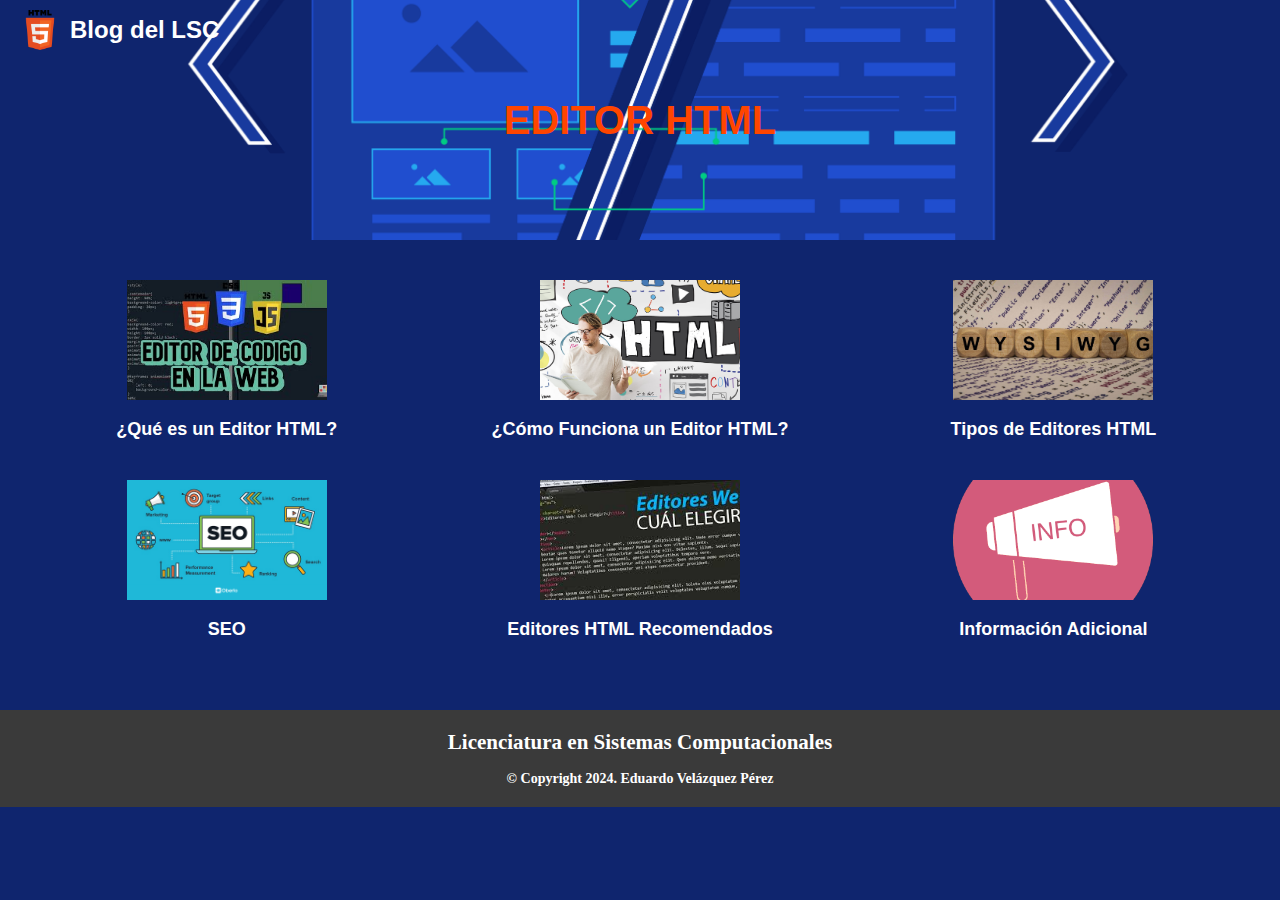
<file: index.html>
<!DOCTYPE html>
<html lang="en">
<head>
    <meta charset="UTF-8">
    <meta name="viewport" content="width=device-width, initial-scale=1.0">
    <title>Blog del LSC (Editor HTML)</title>
    <link rel="stylesheet" href="CSS/index.css">
</head>
<body>
    <!--CREADO POR EDUARDO VELÁZQUEZ PÉREZ-->
    <div class="cabezaPagina">
        <div class="encabezado">
            <img src="IMG/Index/LOGO.png" alt="Logo pequeño">
            <h2>Blog del LSC</h2>
        </div>
        <h1>EDITOR HTML</h1>
    </div>
<div class="gridDiv">
    <div>
        <img src="IMG/Index/EditorHtml.jpg" alt="No se encontro ninguna imagen">
        <a href="editorHTML.html">¿Qué es un Editor HTML?</a>
    </div>
    <div>
        <img src="IMG/Index/ComoFunciona.jpg" alt="No se encontro ninguna imagen">
        <a href="funcion.html">¿Cómo Funciona un Editor HTML?</a>
    </div>
    <div>
        <img src="IMG/Index/TiposEditores.jpg" alt="No se encontro ninguna imagen">
        <a href="tipos.html">Tipos de Editores HTML</a>
    </div>
    <div>
        <img src="IMG/Index/SEO.png" alt="No se encontro ninguna imagen">
        <a href="seo.html">SEO</a>
    </div>
    <div>
        <img src="IMG/Index/EditoresHTMLRecomendados.jpeg" alt="No se encontro ninguna imagen">
        <a href="recomendados.html">Editores HTML Recomendados</a>
    </div>
    <div>
        <img src="IMG/Index/INFO.png" alt="No se encontro ninguna imagen">
        <a href="info.html">Información Adicional</a>
    </div>
</div>
<div class="pieDePagina">
    <h2>Licenciatura en Sistemas Computacionales</h2><br>
    <p>© Copyright 2024. Eduardo Velázquez Pérez</p>
</div>
</body>
</html>
</file>
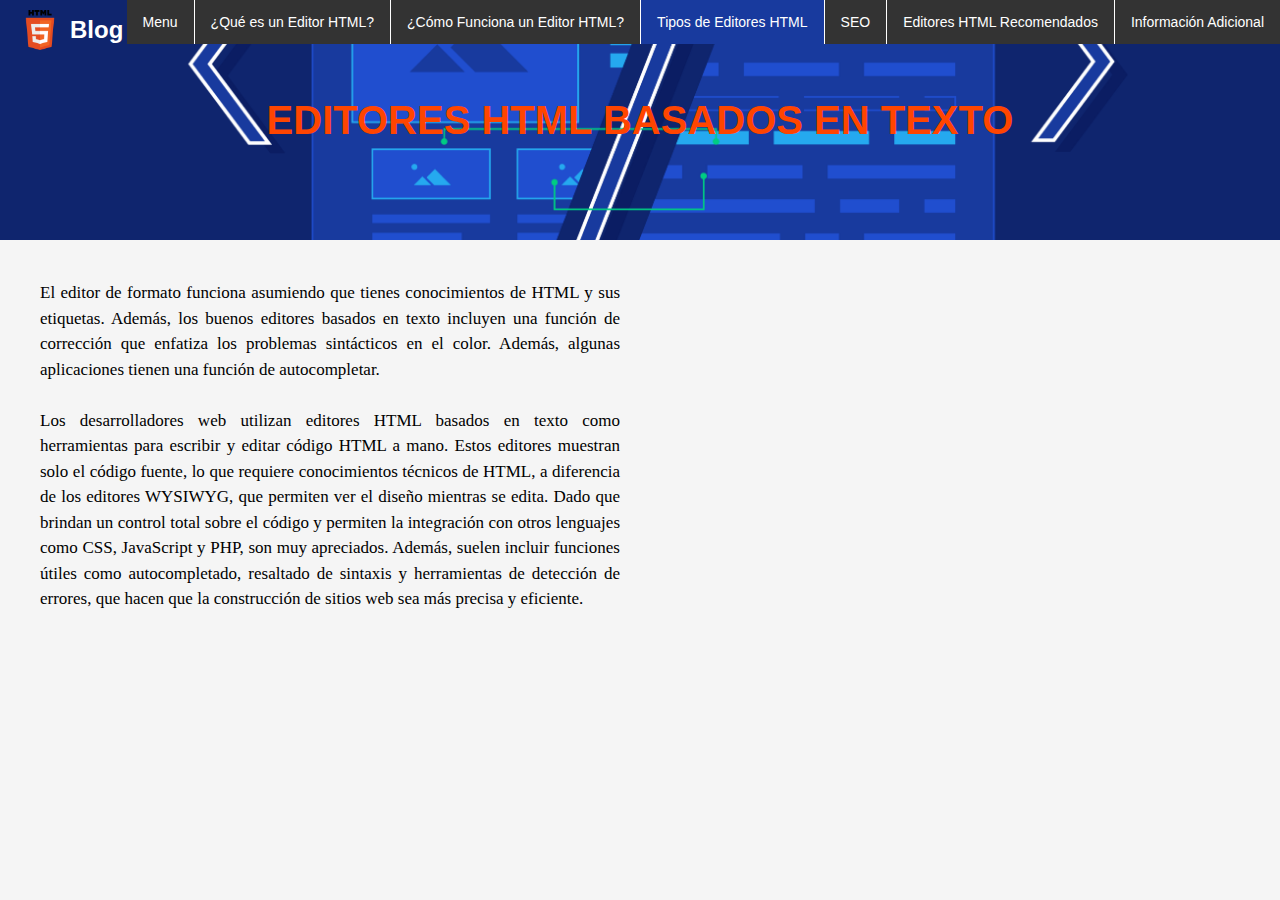
<file: basadoTexto.html>
<!DOCTYPE html>
<html lang="en">
<head>
    <meta charset="UTF-8">
    <meta name="viewport" content="width=device-width, initial-scale=1.0">
    <title>Basado en Texto</title>
    <link rel="stylesheet" href="CSS/basadoTexto.css">
</head>
<body>
    <div class="cabezaPagina">
        <div class="encabezado">
            <img src="IMG/Index/LOGO.png" alt="Logo pequeño">
            <h2>Blog del LSC</h2>
        </div>
        <h1>EDITORES HTML BASADOS EN TEXTO</h1>
        
        <ul class="menuNavegacion">
            <li><a href="index.html">Menu</a></li>
            <li><a href="editorHTML.html">¿Qué es un Editor HTML?</a></li>
            <li><a href="funcion.html">¿Cómo Funciona un Editor HTML?</a></li>
            <li class="menuDesplegable">
                <a class="active" href="tipos.html">Tipos de Editores HTML</a>
                <div class="menuDesplegable-contenido">
                    <a class="active" href="basadoTexto.html">Editores HTML Basados en Texto</a>
                    <a href="wysiwyg.html">Editores WYSIWYG</a>
                </div>
            </li>
            <li><a href="seo.html">SEO</a></li>
            <li class="menuDesplegable">
                <a href="recomendados.html">Editores HTML Recomendados</a>
                <div class="menuDesplegable-contenido">
                    <a href="visualcode.html">Visual Studio Code</a>
                    <a href="notepad.html">NotePad++</a>
                    <a href="sublime.html">Sublime Text</a>
                </div>
            </li>
            <li><a href="info.html">Información Adicional</a></li>
        </ul>

    </div>
    <div class="gridDiv">
        <div>
            <p>El editor de formato funciona asumiendo que tienes conocimientos de HTML y sus etiquetas. Además, los buenos editores basados en 
                texto incluyen una función de corrección que enfatiza los problemas sintácticos en el color. Además, algunas aplicaciones 
                tienen una función de autocompletar.<br>
                <br>
            Los desarrolladores web utilizan editores HTML basados en texto como herramientas para escribir y editar código HTML a mano. 
                Estos editores muestran solo el código fuente, lo que requiere conocimientos técnicos de HTML, a diferencia de los editores WYSIWYG, que 
                permiten ver el diseño mientras se edita. Dado que brindan un control total sobre el código y permiten la integración con otros lenguajes como CSS, JavaScript y 
                PHP, son muy apreciados. Además, suelen incluir funciones útiles como autocompletado, resaltado de sintaxis y herramientas de detección de errores, que hacen que la construcción 
                de sitios web sea más precisa y eficiente.</p>
        </div>
        <div>
            <iframe src="https://www.youtube.com/embed/cDuvyi5vRv4" title="Los 7 mejores editores de texto para programar" 
            frameborder="0" allow="accelerometer; autoplay; clipboard-write; encrypted-media; gyroscope; picture-in-picture; web-share" referrerpolicy="strict-origin-when-cross-origin" 
            allowfullscreen></iframe>
        </div>
    </div>
</body>
</html>
</file>
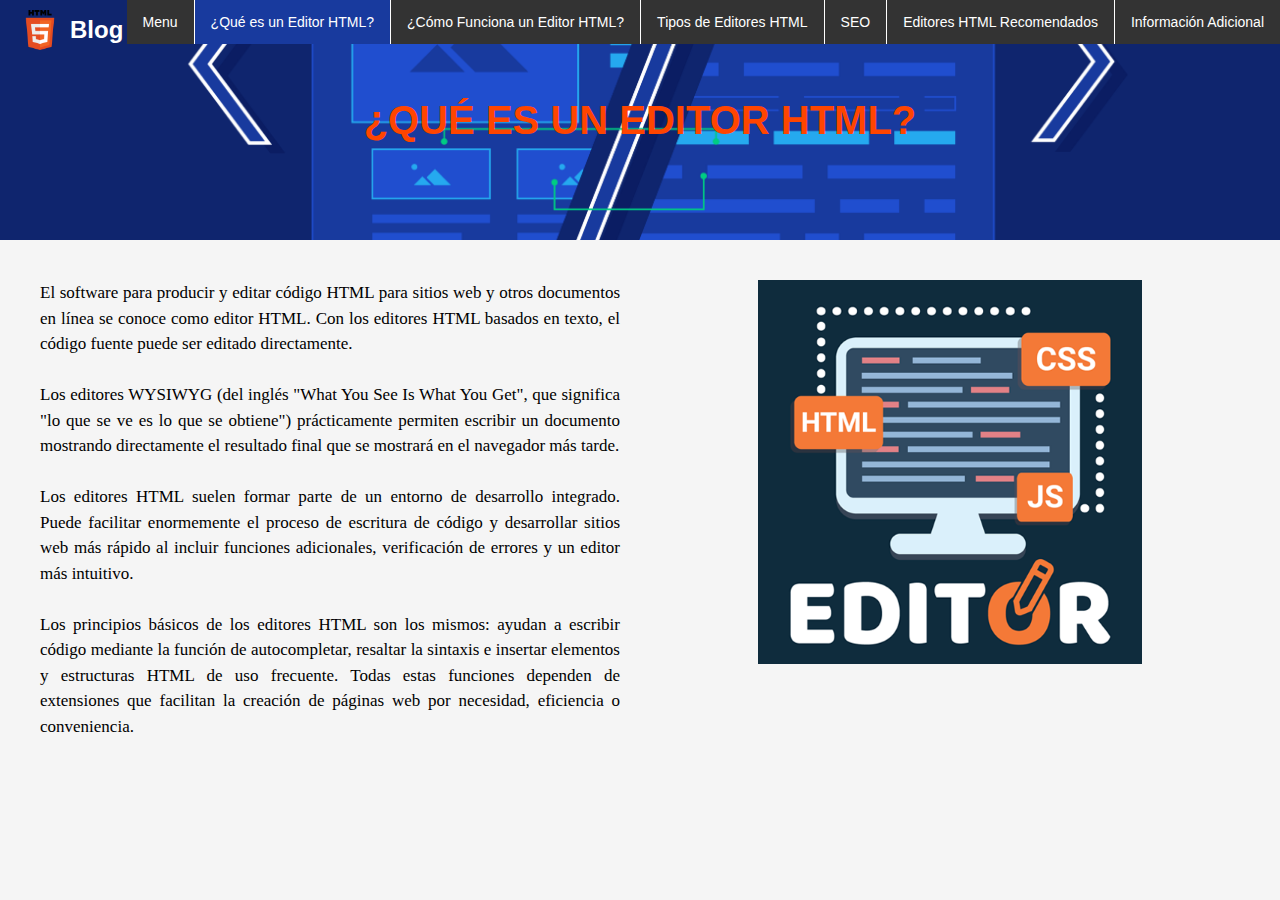
<file: editorHTML.html>
<!DOCTYPE html>
<html lang="en">
<head>
    <meta charset="UTF-8">
    <meta name="viewport" content="width=device-width, initial-scale=1.0">
    <title>¿Qué Es?</title>
    <link rel="stylesheet" href="CSS/editorHTML.css">
</head>
<body>
    <div class="cabezaPagina">
        <div class="encabezado">
            <img src="IMG/Index/LOGO.png" alt="Logo pequeño">
            <h2>Blog del LSC</h2>
        </div>
        <h1>¿QUÉ ES UN EDITOR HTML?</h1>
        
        <ul class="menuNavegacion">
            <li><a href="index.html">Menu</a></li>
            <li><a class="active" href="editorHTML.html">¿Qué es un Editor HTML?</a></li>
            <li><a href="funcion.html">¿Cómo Funciona un Editor HTML?</a></li>
            <li class="menuDesplegable">
                <a href="tipos.html">Tipos de Editores HTML</a>
                <div class="menuDesplegable-contenido">
                    <a href="basadoTexto.html">Editores HTML Basados en Texto</a>
                    <a href="wysiwyg.html">Editores WYSIWYG</a>
                </div>
            </li>
            <li><a href="seo.html">SEO</a></li>
            <li class="menuDesplegable">
                <a href="recomendados.html">Editores HTML Recomendados</a>
                <div class="menuDesplegable-contenido">
                    <a href="visualcode.html">Visual Studio Code</a>
                    <a href="notepad.html">NotePad++</a>
                    <a href="sublime.html">Sublime Text</a>
                </div>
            </li>
            <li><a href="info.html">Información Adicional</a></li>
        </ul>

    </div>
    <div class="gridDiv">
        <div>
            <p>El software para producir y editar código HTML para sitios web y otros documentos en línea se conoce como editor HTML.  
                Con los editores HTML basados en texto, el código fuente puede ser editado directamente. <br>
                <br>
                Los editores WYSIWYG (del inglés "What You See Is What You Get", que significa "lo que se ve es lo que se obtiene") prácticamente permiten escribir un documento 
                mostrando directamente el resultado final que se mostrará en el navegador más tarde. <br>
                <br>
                Los editores HTML suelen formar parte de un entorno de desarrollo integrado. Puede facilitar enormemente el proceso de escritura de código y desarrollar sitios 
                web más rápido al incluir funciones adicionales, verificación de errores y un editor más intuitivo. <br>
                <br>
                Los principios básicos de los editores HTML son los mismos: ayudan a escribir código mediante la función de autocompletar, resaltar la sintaxis e insertar elementos y estructuras HTML de uso frecuente. 
                Todas estas funciones dependen de extensiones que facilitan la creación de páginas web por necesidad, eficiencia o conveniencia.</p>
        </div>
        <div>
            <img src="IMG/editorHTML/QueEs.png" alt="">
        </div>
    </div>
</body>
</html>
</file>
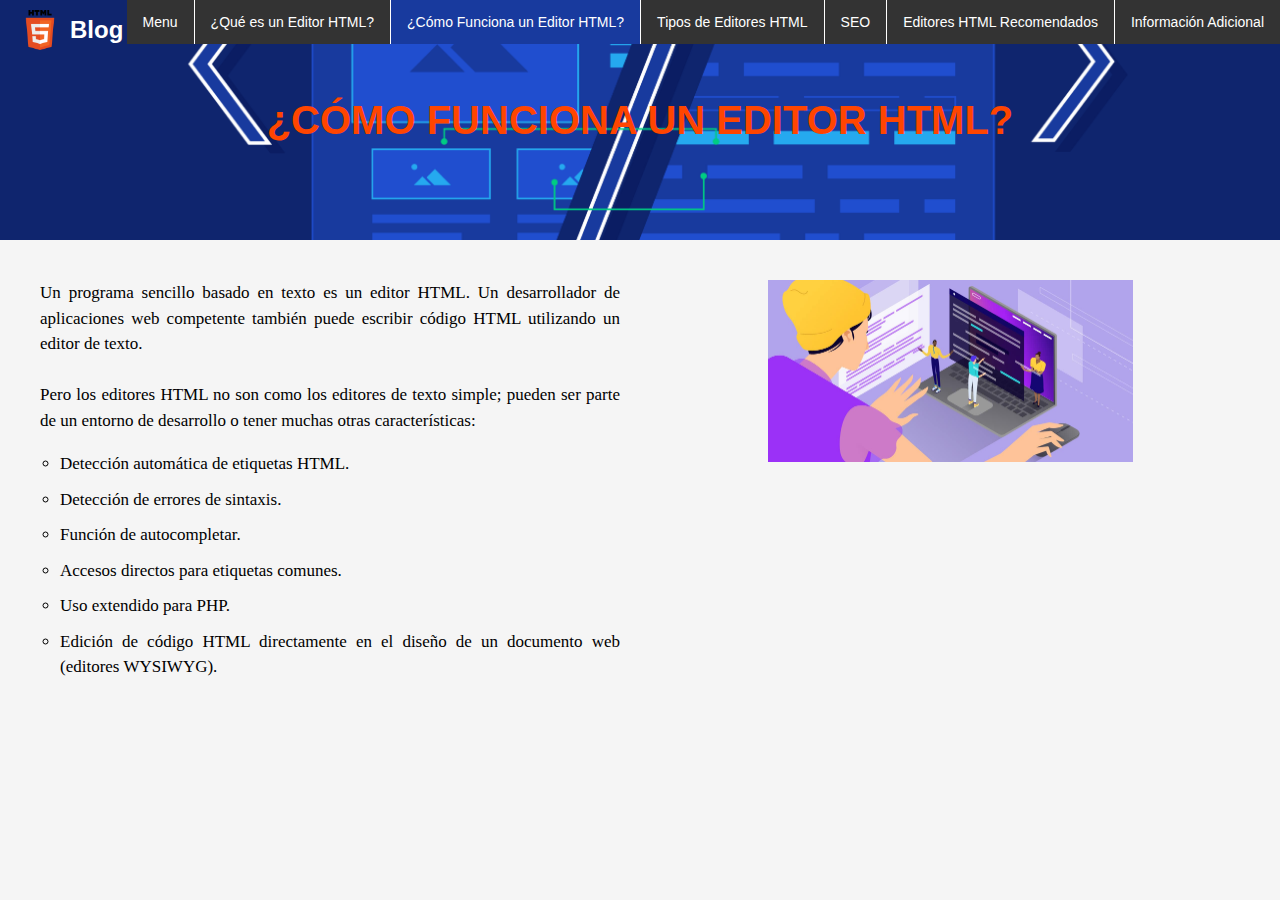
<file: funcion.html>
<!DOCTYPE html>
<html lang="en">
<head>
    <meta charset="UTF-8">
    <meta name="viewport" content="width=device-width, initial-scale=1.0">
    <title>¿Cómo Funciona?</title>
    <link rel="stylesheet" href="CSS/funcion.css">
</head>
<body>
    <div class="cabezaPagina">
        <div class="encabezado">
            <img src="IMG/Index/LOGO.png" alt="Logo pequeño">
            <h2>Blog del LSC</h2>
        </div>
        <h1>¿CÓMO FUNCIONA UN EDITOR HTML?</h1>
        
        <ul class="menuNavegacion">
            <li><a href="index.html">Menu</a></li>
            <li><a href="editorHTML.html">¿Qué es un Editor HTML?</a></li>
            <li><a class="active" href="funcion.html">¿Cómo Funciona un Editor HTML?</a></li>
            <li class="menuDesplegable">
                <a href="tipos.html">Tipos de Editores HTML</a>
                <div class="menuDesplegable-contenido">
                    <a href="basadoTexto.html">Editores HTML Basados en Texto</a>
                    <a href="wysiwyg.html">Editores WYSIWYG</a>
                </div>
            </li>
            <li><a href="seo.html">SEO</a></li>
            <li class="menuDesplegable">
                <a href="recomendados.html">Editores HTML Recomendados</a>
                <div class="menuDesplegable-contenido">
                    <a href="visualcode.html">Visual Studio Code</a>
                    <a href="notepad.html">NotePad++</a>
                    <a href="sublime.html">Sublime Text</a>
                </div>
            </li>
            <li><a href="info.html">Información Adicional</a></li>
        </ul>

    </div>
    <div class="gridDiv">
        <div>
            <p>Un programa sencillo basado en texto es un editor HTML. Un desarrollador de aplicaciones web competente 
                también puede escribir código HTML utilizando un editor de texto.<br>
                <br>
                Pero los editores HTML no son como los editores de texto simple; pueden ser parte de un entorno de desarrollo 
                o tener muchas otras características:</p><br>
                <ul>
                    <li>Detección automática de etiquetas HTML.</li>
                    <li>Detección de errores de sintaxis.</li>
                    <li>Función de autocompletar.</li>
                    <li>Accesos directos para etiquetas comunes.</li>
                    <li>Uso extendido para PHP.</li>
                    <li>Edición de código HTML directamente en el diseño de un documento web (editores WYSIWYG).</li>
                </ul>
        </div>
        <div>
            <img src="IMG/funcion/funcion.jpg" alt="">
        </div>
    </div>
</body>
</html>
</file>
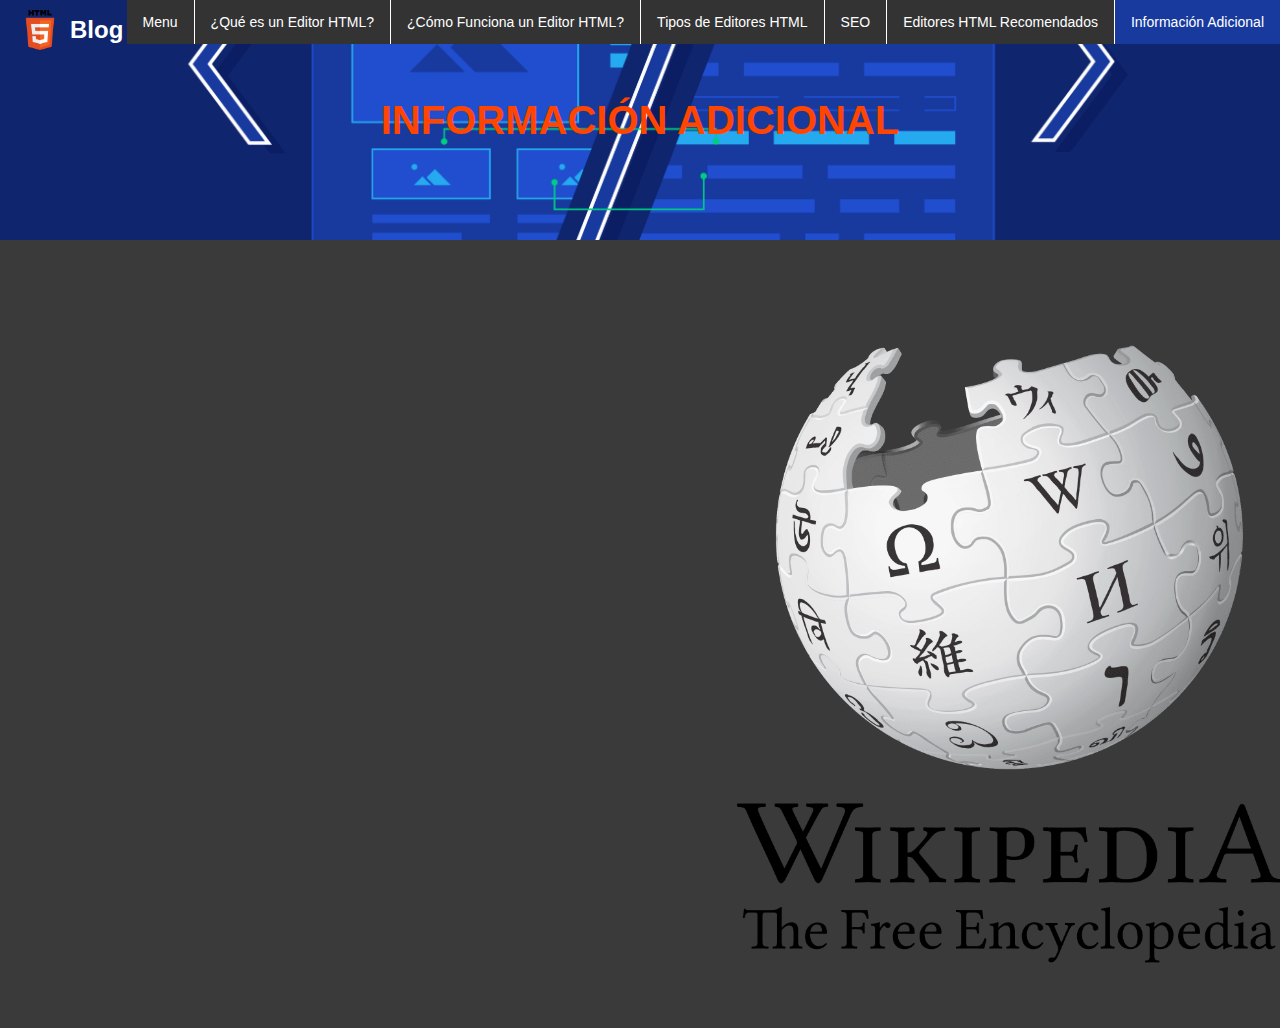
<file: info.html>
<!DOCTYPE html>
<html lang="en">
<head>
    <meta charset="UTF-8">
    <meta name="viewport" content="width=device-width, initial-scale=1.0">
    <title>Información Adicional</title>
    <link rel="stylesheet" href="CSS/info.css">
</head>
<body>
    <div class="cabezaPagina">
        <div class="encabezado">
            <img src="IMG/Index/LOGO.png" alt="Logo pequeño">
            <h2>Blog del LSC</h2>
        </div>
        <h1>INFORMACIÓN ADICIONAL</h1>
        
        <ul class="menuNavegacion">
            <li><a href="index.html">Menu</a></li>
            <li><a href="editorHTML.html">¿Qué es un Editor HTML?</a></li>
            <li><a href="funcion.html">¿Cómo Funciona un Editor HTML?</a></li>
            <li class="menuDesplegable">
                <a href="tipos.html">Tipos de Editores HTML</a>
                <div class="menuDesplegable-contenido">
                    <a href="basadoTexto.html">Editores HTML Basados en Texto</a>
                    <a href="wysiwyg.html">Editores WYSIWYG</a>
                </div>
            </li>
            <li><a href="seo.html">SEO</a></li>
            <li class="menuDesplegable">
                <a href="recomendados.html">Editores HTML Recomendados</a>
                <div class="menuDesplegable-contenido">
                    <a href="visualcode.html">Visual Studio Code</a>
                    <a href="notepad.html">NotePad++</a>
                    <a href="sublime.html">Sublime Text</a>
                </div>
            </li>
            <li><a class="active" href="info.html">Información Adicional</a></li>
        </ul>
    </div>
    <div class="gridDiv">
        <div>
            <iframe src="https://www.youtube.com/embed/salY_Sm6mv4" 
            title="HTML in 5 minutes" frameborder="0" allow="accelerometer; autoplay; clipboard-write; encrypted-media; gyroscope; picture-in-picture; web-share" 
            referrerpolicy="strict-origin-when-cross-origin" allowfullscreen>
        </iframe>
        <iframe src="https://www.youtube.com/embed/MJkdaVFHrto" title="Aprende HTML ahora! curso completo GRATIS desde cero" frameborder="0" 
            allow="accelerometer; autoplay; clipboard-write; encrypted-media; gyroscope; picture-in-picture; web-share" referrerpolicy="strict-origin-when-cross-origin" allowfullscreen>
        </iframe>
        </div>
        <div>
            <a href="https://www.google.com/url?q=https%3A%2F%2Fes.wikipedia.org%2Fwiki%2FEditor_de_p%25C3%25A1ginas_web&sa=D&sntz=1&usg=AOvVaw0hfV4WgmjxKIfr54Xo6r8W" 
            target="_blank" rel="noopener noreferrer">
            <img src="IMG/info/wiki.png" alt="Fallo en la imagen">
            </a>
        </div>

    </div>
</body>
</html>
</file>
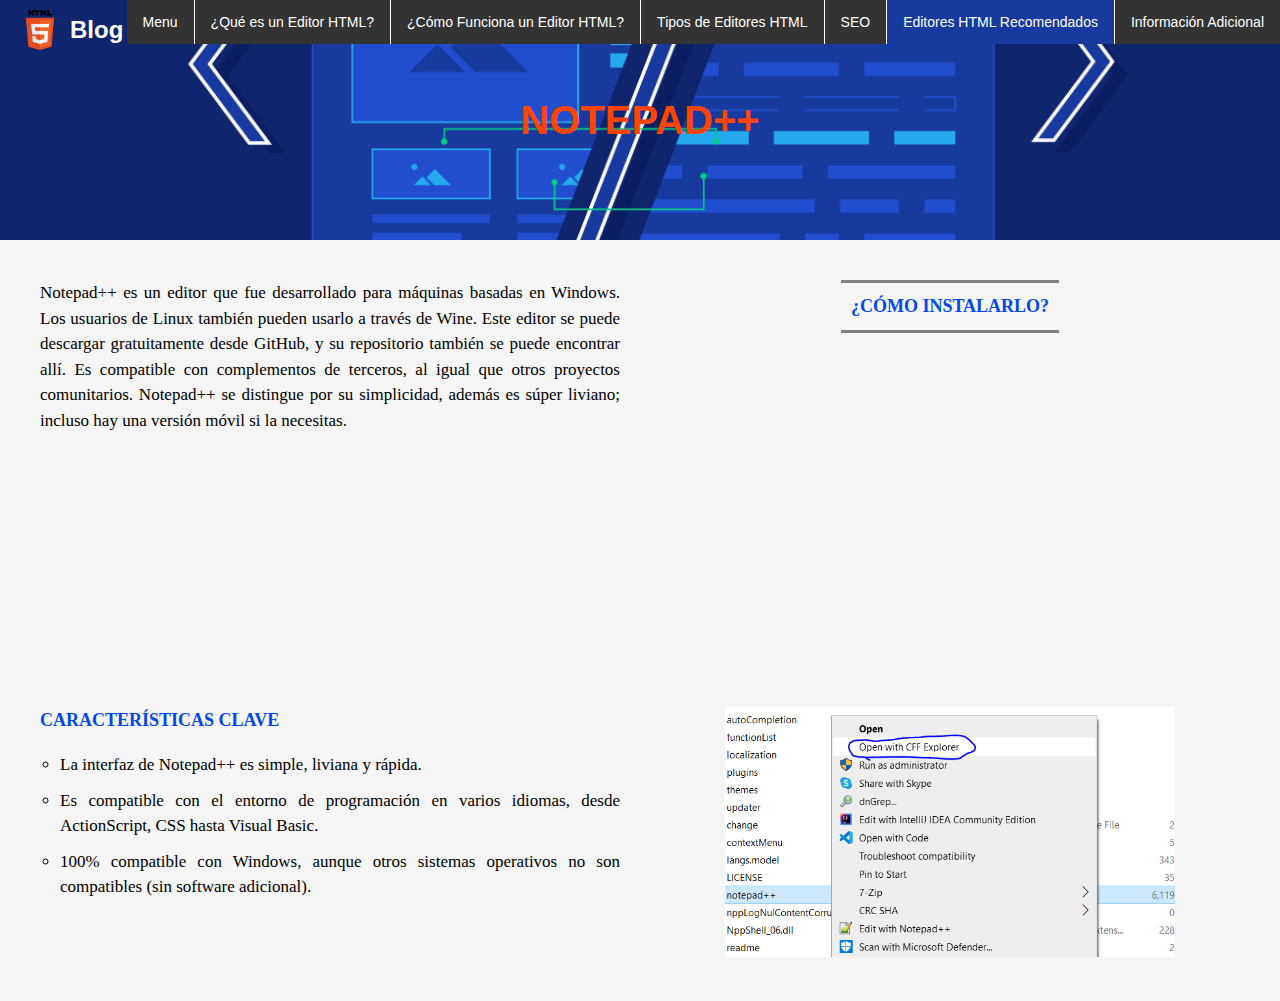
<file: notepad.html>
<!DOCTYPE html>
<html lang="en">
<head>
    <meta charset="UTF-8">
    <meta name="viewport" content="width=device-width, initial-scale=1.0">
    <title>NotePad++</title>
    <link rel="stylesheet" href="CSS/visualcode.css">
</head>
<body>
    <div class="cabezaPagina">
        <div class="encabezado">
            <img src="IMG/Index/LOGO.png" alt="Logo pequeño">
            <h2>Blog del LSC</h2>
        </div>
        <h1>NOTEPAD++</h1>
        
        <ul class="menuNavegacion">
            <li><a href="index.html">Menu</a></li>
            <li><a href="editorHTML.html">¿Qué es un Editor HTML?</a></li>
            <li><a href="funcion.html">¿Cómo Funciona un Editor HTML?</a></li>
            <li class="menuDesplegable">
                <a href="tipos.html">Tipos de Editores HTML</a>
                <div class="menuDesplegable-contenido">
                    <a href="basadoTexto.html">Editores HTML Basados en Texto</a>
                    <a href="wysiwyg.html">Editores WYSIWYG</a>
                </div>
            </li>
            <li><a href="seo.html">SEO</a></li>
            <li class="menuDesplegable">
                <a class="active" href="recomendados.html">Editores HTML Recomendados</a>
                <div class="menuDesplegable-contenido">
                    <a href="visualcode.html">Visual Studio Code</a>
                    <a class="active" href="notepad.html">NotePad++</a>
                    <a href="sublime.html">Sublime Text</a>
                </div>
            </li>
            <li><a href="info.html">Información Adicional</a></li>
        </ul>

    </div>
    <div class="gridDiv">
        <div>
            <p>Notepad++ es un editor que fue desarrollado para máquinas basadas en Windows. Los usuarios de Linux también pueden usarlo a través de Wine. 
                Este editor se puede descargar gratuitamente desde GitHub, y su repositorio también se puede encontrar allí. Es compatible con complementos de terceros, al igual que otros proyectos comunitarios.
                Notepad++ se distingue por su simplicidad, además es súper liviano; incluso hay una versión móvil si la necesitas.
            </p>
        </div>
        <div>
            <div class="subtitulo"><h3>¿CÓMO INSTALARLO?</h3></div>
            <iframe src="https://www.youtube.com/embed/hNMbfWZ2pGc" title="Curso Notepad++ | Como Descargar e Instalar Notepad++ en Windows" frameborder="0" allow="accelerometer; autoplay; 
            clipboard-write; encrypted-media; gyroscope; picture-in-picture; web-share" referrerpolicy="strict-origin-when-cross-origin" allowfullscreen></iframe>
        </iframe>
        </div>
        <div>
            <h3>CARACTERÍSTICAS CLAVE</h3>
            <br>
            <ul>
                <li>La interfaz de Notepad++ es simple, liviana y rápida.</li>
                <li>Es compatible con el entorno de programación en varios idiomas, desde ActionScript, CSS hasta Visual Basic.</li>
                <li>100% compatible con Windows, aunque otros sistemas operativos no son compatibles (sin software adicional).</li>
                
            </ul>
        </div>
        <div>
            <img src="IMG/recomendados/NotePadR.png" alt="">
        </div>
    </div>
</body>
</html>
</file>
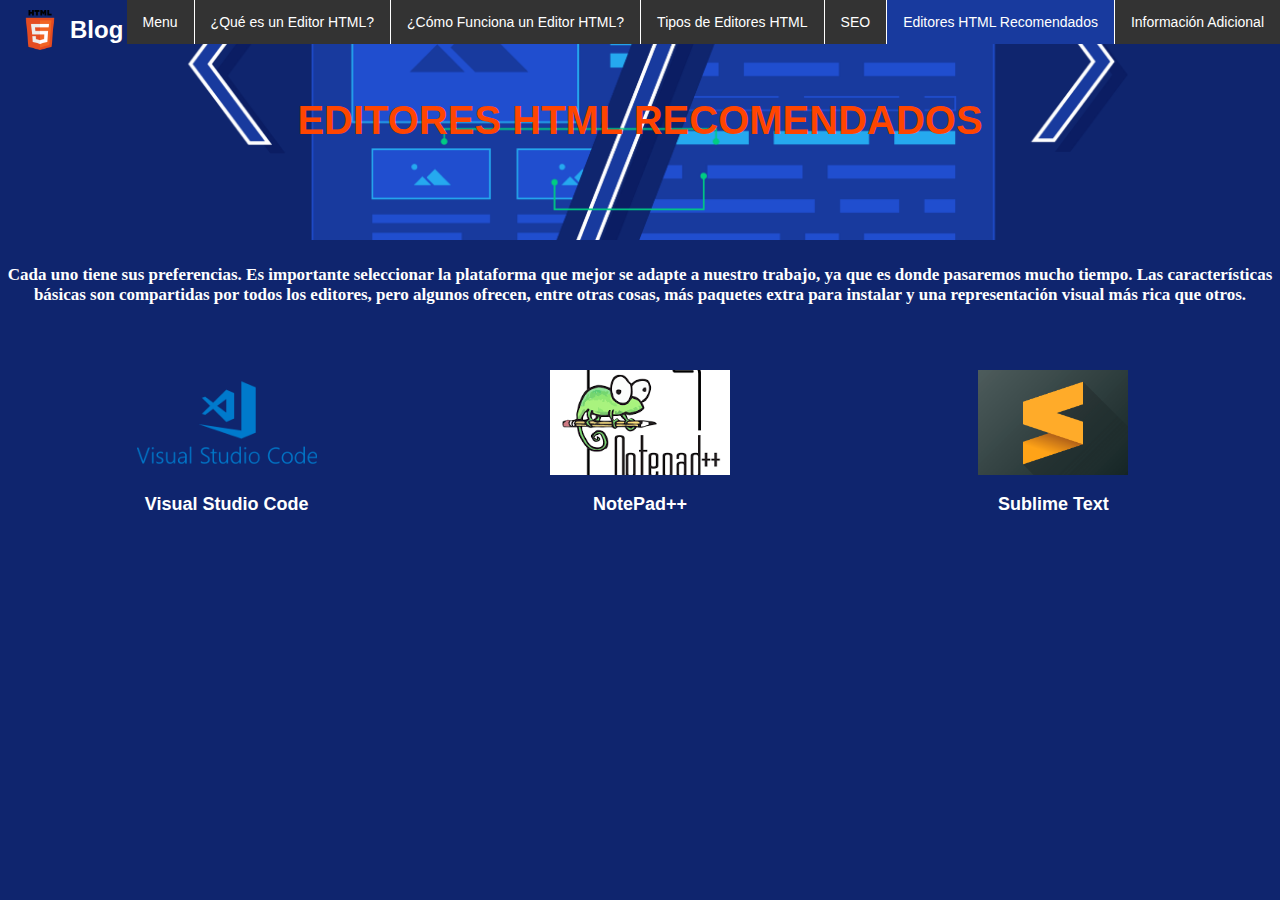
<file: recomendados.html>
<!DOCTYPE html>
<html lang="en">
<head>
    <meta charset="UTF-8">
    <meta name="viewport" content="width=device-width, initial-scale=1.0">
    <title>Recomendados</title>
    <link rel="stylesheet" href="CSS/recomendados.css">
</head>
<body>
    <div class="cabezaPagina">
        <div class="encabezado">
            <img src="IMG/Index/LOGO.png" alt="Logo pequeño">
            <h2>Blog del LSC</h2>
        </div>
        <h1>EDITORES HTML RECOMENDADOS</h1>
        
        <ul class="menuNavegacion">
            <li><a href="index.html">Menu</a></li>
            <li><a href="editorHTML.html">¿Qué es un Editor HTML?</a></li>
            <li><a href="funcion.html">¿Cómo Funciona un Editor HTML?</a></li>
            <li class="menuDesplegable">
                <a href="tipos.html">Tipos de Editores HTML</a>
                <div class="menuDesplegable-contenido">
                    <a href="basadoTexto.html">Editores HTML Basados en Texto</a>
                    <a href="wysiwyg.html">Editores WYSIWYG</a>
                </div>
            </li>
            <li><a href="seo.html">SEO</a></li>
            <li class="menuDesplegable">
                <a class="active" href="recomendados.html">Editores HTML Recomendados</a>
                <div class="menuDesplegable-contenido">
                    <a href="visualcode.html">Visual Studio Code</a>
                    <a href="notepad.html">NotePad++</a>
                    <a href="sublime.html">Sublime Text</a>
                </div>
            </li>
            <li><a href="info.html">Información Adicional</a></li>
        </ul>
    </div>
    <div class="texto">
        <h3>Cada uno tiene sus preferencias. Es importante seleccionar la plataforma que mejor se adapte a nuestro trabajo, ya que es donde pasaremos mucho tiempo. 
            Las características básicas son compartidas por todos los editores, pero algunos ofrecen, entre otras cosas, más paquetes extra para instalar y 
            una representación visual más rica que otros.
        </h3>
    </div>
    <div class="gridDiv">
        <div>
            <img src="IMG/recomendados/visualCode.png" alt="No se encontro ninguna imagen">
            <a href="visualcode.html">Visual Studio Code</a>
        </div>
        <div>
            <img src="IMG/recomendados/notePad.png" alt="No se encontro ninguna imagen">
            <a href="notepad.html">NotePad++</a>
        </div>
        <div>
            <img src="IMG/recomendados/sublime.png" alt="No se encontro ninguna imagen">
            <a href="sublime.html">Sublime Text</a>
        </div>    
    </div>
</body>
</html>
</file>
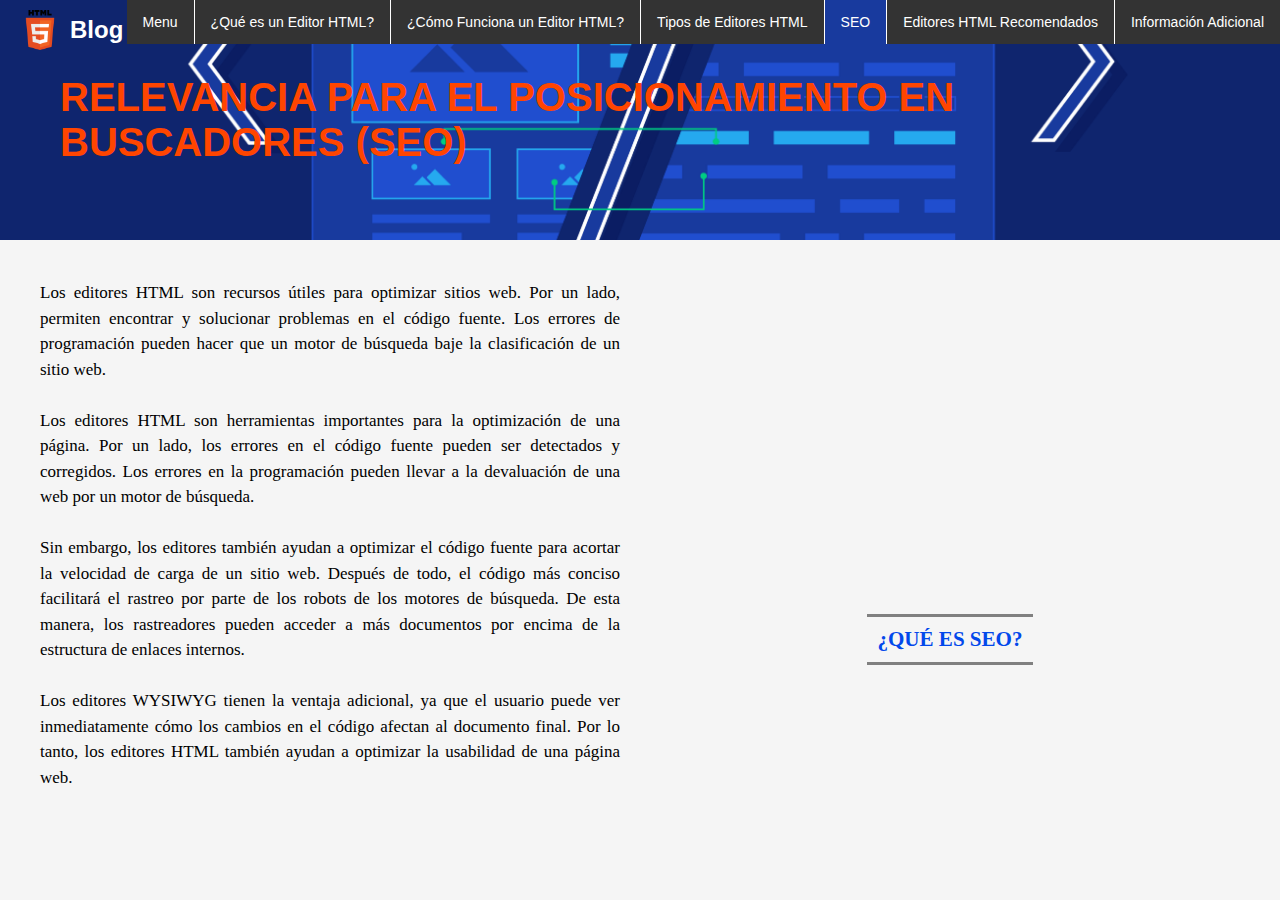
<file: seo.html>
<!DOCTYPE html>
<html lang="en">
<head>
    <meta charset="UTF-8">
    <meta name="viewport" content="width=device-width, initial-scale=1.0">
    <title>SEO</title>
    <link rel="stylesheet" href="CSS/seo.css">
</head>
<body>
    <div class="cabezaPagina">
        <div class="encabezado">
            <img src="IMG/Index/LOGO.png" alt="Logo pequeño">
            <h2>Blog del LSC</h2>
        </div>
        <h1>RELEVANCIA PARA EL POSICIONAMIENTO EN BUSCADORES (SEO) </h1>
        
        <ul class="menuNavegacion">
            <li><a href="index.html">Menu</a></li>
            <li><a href="editorHTML.html">¿Qué es un Editor HTML?</a></li>
            <li><a href="funcion.html">¿Cómo Funciona un Editor HTML?</a></li>
            <li class="menuDesplegable">
                <a href="tipos.html">Tipos de Editores HTML</a>
                <div class="menuDesplegable-contenido">
                    <a href="basadoTexto.html">Editores HTML Basados en Texto</a>
                    <a href="wysiwyg.html">Editores WYSIWYG</a>
                </div>
            </li>
            <li><a class="active" href="seo.html">SEO</a></li>
            <li class="menuDesplegable">
                <a href="recomendados.html">Editores HTML Recomendados</a>
                <div class="menuDesplegable-contenido">
                    <a href="visualcode.html">Visual Studio Code</a>
                    <a href="notepad.html">NotePad++</a>
                    <a href="sublime.html">Sublime Text</a>
                </div>
            </li>
            <li><a href="info.html">Información Adicional</a></li>
        </ul>

    </div>
    <div class="gridDiv">
        <div>
            <p>Los editores HTML son recursos útiles para optimizar sitios web. Por un lado, permiten encontrar y solucionar problemas en el código fuente. 
                Los errores de programación pueden hacer que un motor de búsqueda baje la clasificación de un sitio web.<br>
                <br>
                Los editores HTML son herramientas importantes para la optimización de una página. Por un lado, los errores en el código fuente pueden ser detectados 
                y corregidos. Los errores en la programación pueden llevar a la devaluación de una web por un motor de búsqueda.<br>
                <br>
                Sin embargo, los editores también ayudan a optimizar el código fuente para acortar la velocidad de carga de un sitio web. Después de todo, el código más conciso 
                facilitará el rastreo por parte de los robots de los motores de búsqueda. De esta manera, los rastreadores pueden acceder a más documentos por encima de la estructura de enlaces internos.<br>
                <br>
                Los editores WYSIWYG tienen la ventaja adicional, ya que el usuario puede ver inmediatamente cómo los cambios en el código afectan al documento final. Por lo tanto, los editores HTML también 
                ayudan a optimizar la usabilidad de una página web.
            </p>
        </div>
        <div>
            <iframe src="https://www.youtube.com/embed/AavsQP3gPj4" title="Que es SEO y Como Funciona  - Posicionamiento Google" frameborder="0" allow="accelerometer; autoplay; clipboard-write; 
            encrypted-media; gyroscope; picture-in-picture; web-share" referrerpolicy="strict-origin-when-cross-origin" allowfullscreen>
        </iframe>
        <div class="subtitulo"><h3>¿QUÉ ES SEO?</h3></div>
        </div>
    </div>
</body>
</html>
</file>
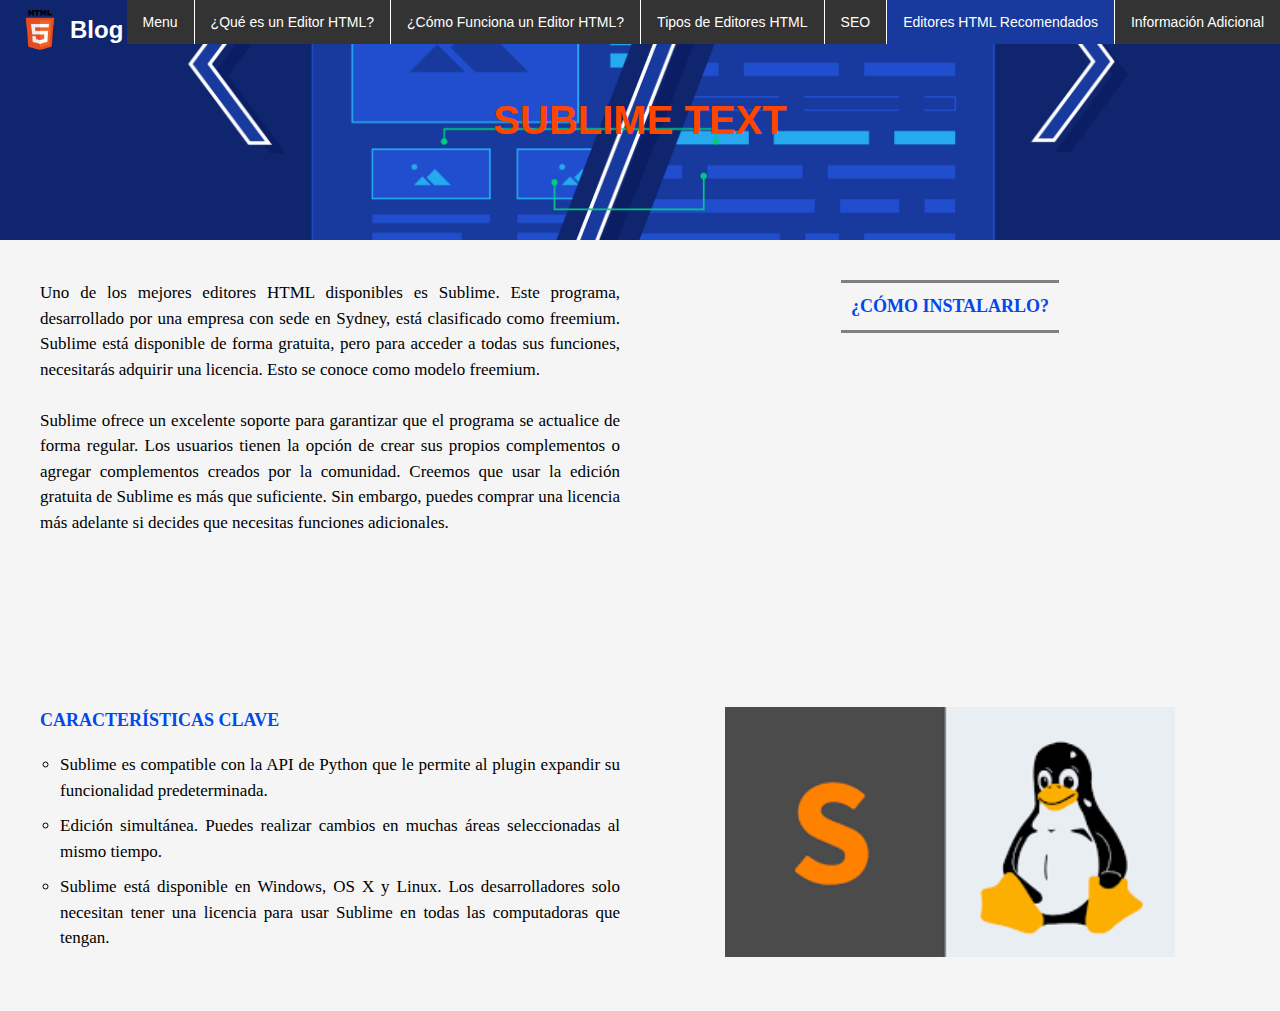
<file: sublime.html>
<!DOCTYPE html>
<html lang="en">
<head>
    <meta charset="UTF-8">
    <meta name="viewport" content="width=device-width, initial-scale=1.0">
    <title>SublimeText</title>
    <link rel="stylesheet" href="CSS/visualcode.css">
</head>
<body>
    <div class="cabezaPagina">
        <div class="encabezado">
            <img src="IMG/Index/LOGO.png" alt="Logo pequeño">
            <h2>Blog del LSC</h2>
        </div>
        <h1>SUBLIME TEXT</h1>
        
        <ul class="menuNavegacion">
            <li><a href="index.html">Menu</a></li>
            <li><a href="editorHTML.html">¿Qué es un Editor HTML?</a></li>
            <li><a href="funcion.html">¿Cómo Funciona un Editor HTML?</a></li>
            <li class="menuDesplegable">
                <a href="tipos.html">Tipos de Editores HTML</a>
                <div class="menuDesplegable-contenido">
                    <a href="basadoTexto.html">Editores HTML Basados en Texto</a>
                    <a href="wysiwyg.html">Editores WYSIWYG</a>
                </div>
            </li>
            <li><a href="seo.html">SEO</a></li>
            <li class="menuDesplegable">
                <a class="active" href="recomendados.html">Editores HTML Recomendados</a>
                <div class="menuDesplegable-contenido">
                    <a href="visualcode.html">Visual Studio Code</a>
                    <a href="notepad.html">NotePad++</a>
                    <a class="active" href="sublime.html">Sublime Text</a>
                </div>
            </li>
            <li><a href="info.html">Información Adicional</a></li>
        </ul>

    </div>
    <div class="gridDiv">
        <div>
            <p>Uno de los mejores editores HTML disponibles es Sublime. Este programa, desarrollado por una empresa con sede en Sydney, está clasificado como freemium. 
                Sublime está disponible de forma gratuita, pero para acceder a todas sus funciones, necesitarás adquirir una licencia. Esto se conoce como modelo freemium.<br>
                <br>
                Sublime ofrece un excelente soporte para garantizar que el programa se actualice de forma regular. Los usuarios tienen la opción de crear sus propios complementos o 
                agregar complementos creados por la comunidad. Creemos que usar la edición gratuita de Sublime es más que suficiente. Sin embargo, puedes comprar una licencia más adelante 
                si decides que necesitas funciones adicionales.
            </p>
        </div>
        <div>
            <div class="subtitulo"><h3>¿CÓMO INSTALARLO?</h3></div>
            <iframe src="https://www.youtube.com/embed/V5XbM4SdshU" title="como Instalar Sublime Text en 2024" frameborder="0" allow="accelerometer; autoplay; 
            clipboard-write; encrypted-media; gyroscope; picture-in-picture; web-share" referrerpolicy="strict-origin-when-cross-origin" allowfullscreen>
        </iframe>
        </div>
        <div>
            <h3>CARACTERÍSTICAS CLAVE</h3>
            <br>
            <ul>
                <li>Sublime es compatible con la API de Python que le permite al plugin expandir su funcionalidad predeterminada.</li>
                <li>Edición simultánea. Puedes realizar cambios en muchas áreas seleccionadas al mismo tiempo.</li>
                <li>Sublime está disponible en Windows, OS X y Linux. Los desarrolladores solo necesitan tener una licencia para usar Sublime en todas las computadoras que tengan.</li>
                
            </ul>
        </div>
        <div>
            <img src="IMG/recomendados/sublimeTextR.png" alt="">
        </div>
    </div>
</body>
</html>
</file>
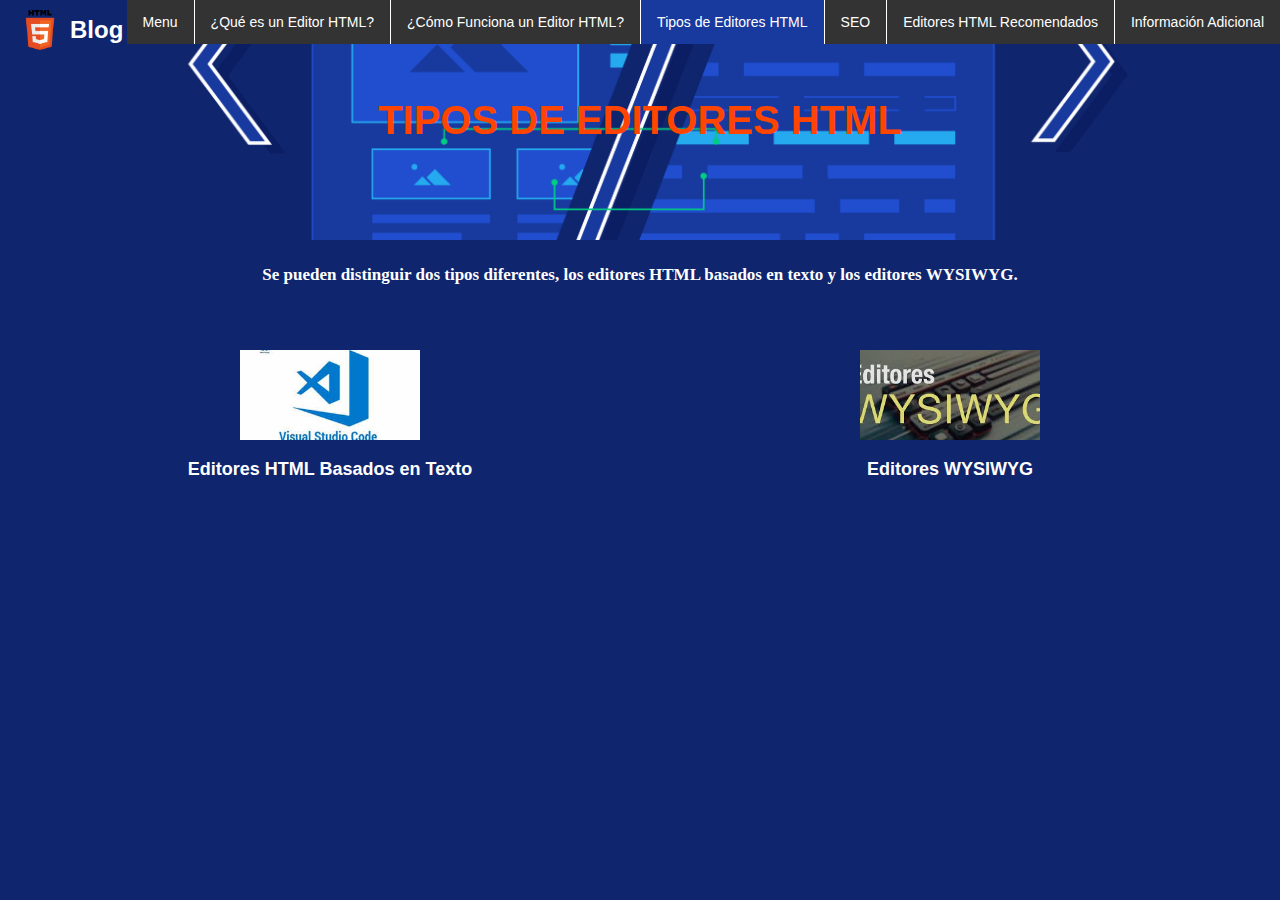
<file: tipos.html>
<!DOCTYPE html>
<html lang="en">
<head>
    <meta charset="UTF-8">
    <meta name="viewport" content="width=device-width, initial-scale=1.0">
    <title>Tipos</title>
    <link rel="stylesheet" href="CSS/tipos.css">
</head>
<body>
    <div class="cabezaPagina">
        <div class="encabezado">
            <img src="IMG/Index/LOGO.png" alt="Logo pequeño">
            <h2>Blog del LSC</h2>
        </div>
        <h1>TIPOS DE EDITORES HTML</h1>
        
        <ul class="menuNavegacion">
            <li><a href="index.html">Menu</a></li>
            <li><a href="editorHTML.html">¿Qué es un Editor HTML?</a></li>
            <li><a href="funcion.html">¿Cómo Funciona un Editor HTML?</a></li>
            <li class="menuDesplegable">
                <a class="active" href="tipos.html">Tipos de Editores HTML</a>
                <div class="menuDesplegable-contenido">
                    <a href="basadoTexto.html">Editores HTML Basados en Texto</a>
                    <a href="wysiwyg.html">Editores WYSIWYG</a>
                </div>
            </li>
            <li><a href="seo.html">SEO</a></li>
            <li class="menuDesplegable">
                <a href="recomendados.html">Editores HTML Recomendados</a>
                <div class="menuDesplegable-contenido">
                    <a href="visualcode.html">Visual Studio Code</a>
                    <a href="notepad.html">NotePad++</a>
                    <a href="sublime.html">Sublime Text</a>
                </div>
            </li>
            <li><a href="info.html">Información Adicional</a></li>
        </ul>
    </div>
    <div class="texto">
        <h3>Se pueden distinguir dos tipos diferentes, los editores HTML basados en texto y los editores WYSIWYG.</h3>
    </div>
    <div class="gridDiv">
        <div>
            <img src="IMG/tipos/basadoTexto.jpeg" alt="No se encontro ninguna imagen">
            <a href="basadoTexto.html">Editores HTML Basados en Texto</a>
        </div>
        <div>
            <img src="IMG/tipos/editorwysiwyg.jpeg" alt="No se encontro ninguna imagen">
            <a href="wysiwyg.html">Editores WYSIWYG</a>
        </div>    
    </div>
</body>
</html>
</file>
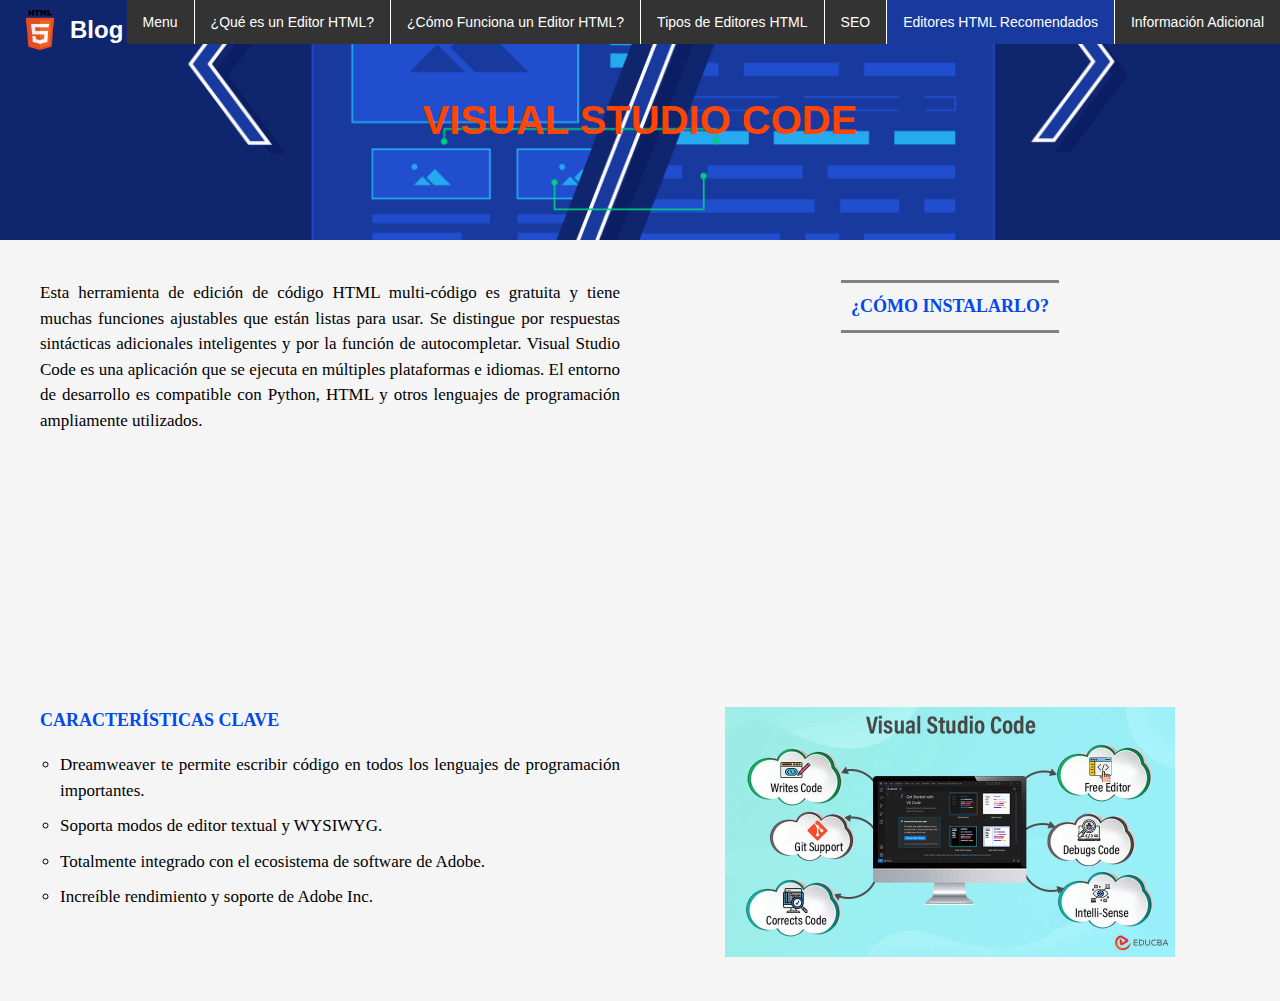
<file: visualcode.html>
<!DOCTYPE html>
<html lang="en">
<head>
    <meta charset="UTF-8">
    <meta name="viewport" content="width=device-width, initial-scale=1.0">
    <title>Visual Studio Code</title>
    <link rel="stylesheet" href="CSS/visualcode.css">
</head>
<body>
    <div class="cabezaPagina">
        <div class="encabezado">
            <img src="IMG/Index/LOGO.png" alt="Logo pequeño">
            <h2>Blog del LSC</h2>
        </div>
        <h1>VISUAL STUDIO CODE</h1>
        
        <ul class="menuNavegacion">
            <li><a href="index.html">Menu</a></li>
            <li><a href="editorHTML.html">¿Qué es un Editor HTML?</a></li>
            <li><a href="funcion.html">¿Cómo Funciona un Editor HTML?</a></li>
            <li class="menuDesplegable">
                <a href="tipos.html">Tipos de Editores HTML</a>
                <div class="menuDesplegable-contenido">
                    <a href="basadoTexto.html">Editores HTML Basados en Texto</a>
                    <a href="wysiwyg.html">Editores WYSIWYG</a>
                </div>
            </li>
            <li><a href="seo.html">SEO</a></li>
            <li class="menuDesplegable">
                <a class="active" href="recomendados.html">Editores HTML Recomendados</a>
                <div class="menuDesplegable-contenido">
                    <a class="active" href="visualcode.html">Visual Studio Code</a>
                    <a href="notepad.html">NotePad++</a>
                    <a href="sublime.html">Sublime Text</a>
                </div>
            </li>
            <li><a href="info.html">Información Adicional</a></li>
        </ul>

    </div>
    <div class="gridDiv">
        <div>
            <p>Esta herramienta de edición de código HTML multi-código es gratuita y tiene muchas funciones ajustables que están listas para usar. 
                Se distingue por respuestas sintácticas adicionales inteligentes y por la función de autocompletar. Visual Studio Code es una aplicación que se ejecuta en múltiples plataformas e idiomas. 
                El entorno de desarrollo es compatible con Python, HTML y otros lenguajes de programación ampliamente utilizados.
            </p>
        </div>
        <div>
            <div class="subtitulo"><h3>¿CÓMO INSTALARLO?</h3></div>
            <iframe src="https://www.youtube.com/embed/X_Z7d04x9-E" title="INSTALAR Y CONFIGURAR VISUAL STUDIO CODE EN WINDOWS" frameborder="0" allow="accelerometer; autoplay; clipboard-write; 
            encrypted-media; gyroscope; picture-in-picture; web-share" referrerpolicy="strict-origin-when-cross-origin" allowfullscreen>
        </iframe>
        </div>
        <div>
            <h3>CARACTERÍSTICAS CLAVE</h3>
            <br>
            <ul>
                <li>Dreamweaver te permite escribir código en todos los lenguajes de programación importantes.</li>
                <li>Soporta modos de editor textual y WYSIWYG.</li>
                <li>Totalmente integrado con el ecosistema de software de Adobe.</li>
                <li>Increíble rendimiento y soporte de Adobe Inc.</li>
            </ul>
        </div>
        <div>
            <img src="IMG/recomendados/visualCodeR.jpg" alt="">
        </div>
    </div>
</body>
</html>
</file>
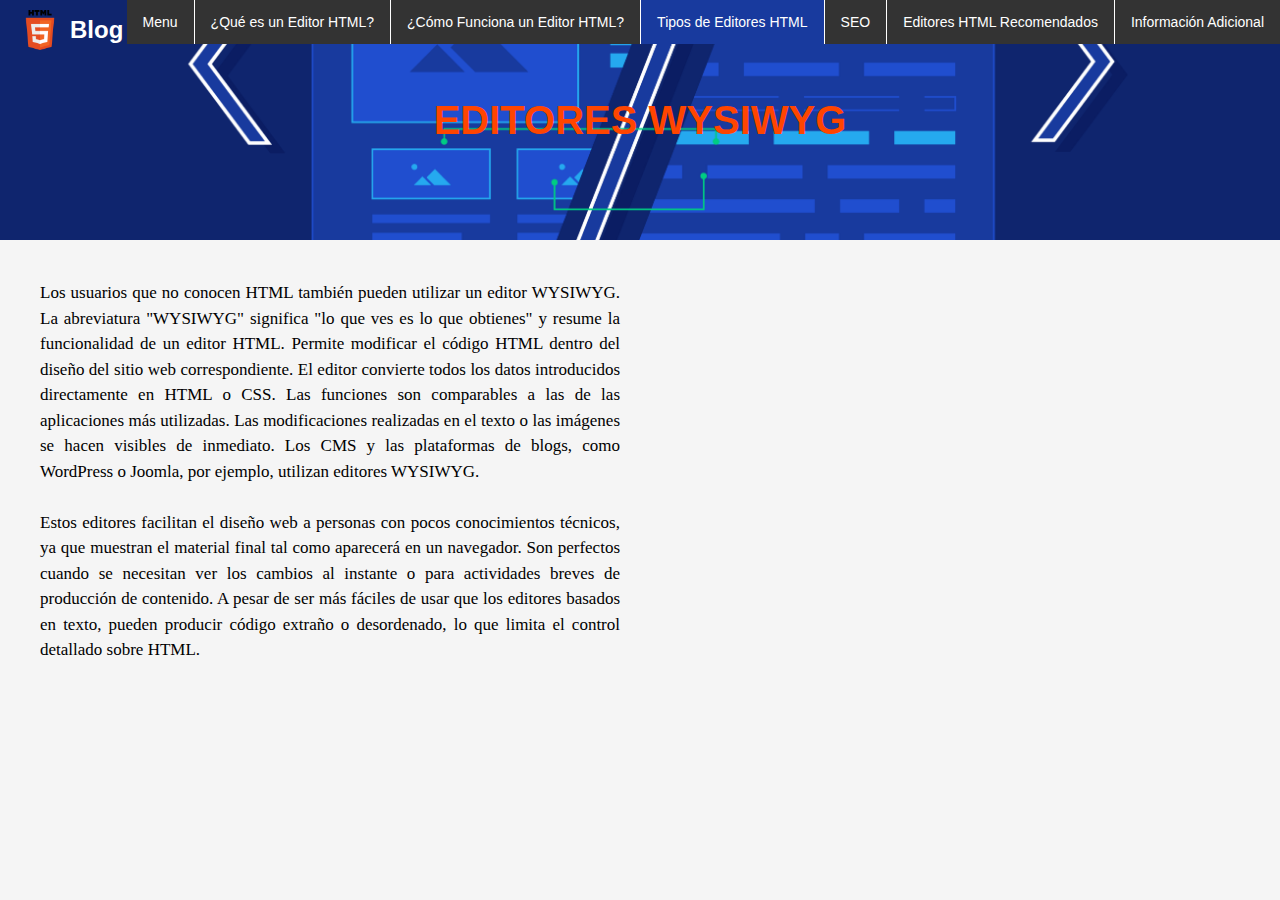
<file: wysiwyg.html>
<!DOCTYPE html>
<html lang="en">
<head>
    <meta charset="UTF-8">
    <meta name="viewport" content="width=device-width, initial-scale=1.0">
    <title>WYSIWYG</title>
    <link rel="stylesheet" href="CSS/basadoTexto.css">
</head>
<body>
    <div class="cabezaPagina">
        <div class="encabezado">
            <img src="IMG/Index/LOGO.png" alt="Logo pequeño">
            <h2>Blog del LSC</h2>
        </div>
        <h1>EDITORES WYSIWYG</h1>
        
        <ul class="menuNavegacion">
            <li><a href="index.html">Menu</a></li>
            <li><a href="editorHTML.html">¿Qué es un Editor HTML?</a></li>
            <li><a href="funcion.html">¿Cómo Funciona un Editor HTML?</a></li>
            <li class="menuDesplegable">
                <a class="active" href="tipos.html">Tipos de Editores HTML</a>
                <div class="menuDesplegable-contenido">
                    <a href="basadoTexto.html">Editores HTML Basados en Texto</a>
                    <a class="active" href="wysiwyg.html">Editores WYSIWYG</a>
                </div>
            </li>
            <li><a href="seo.html">SEO</a></li>
            <li class="menuDesplegable">
                <a href="recomendados.html">Editores HTML Recomendados</a>
                <div class="menuDesplegable-contenido">
                    <a href="visualcode.html">Visual Studio Code</a>
                    <a href="notepad.html">NotePad++</a>
                    <a href="sublime.html">Sublime Text</a>
                </div>
            </li>
            <li><a href="info.html">Información Adicional</a></li>
        </ul>

    </div>
    <div class="gridDiv">
        <div>
            <p>Los usuarios que no conocen HTML también pueden utilizar un editor WYSIWYG. La abreviatura "WYSIWYG" significa "lo que ves es lo que obtienes" y resume la funcionalidad de un editor HTML. 
                Permite modificar el código HTML dentro del diseño del sitio web correspondiente. El editor convierte todos los datos introducidos directamente en HTML o CSS. Las funciones son comparables a las de las aplicaciones más utilizadas. 
                Las modificaciones realizadas en el texto o las imágenes se hacen visibles de inmediato. Los CMS y las plataformas de blogs, como WordPress o Joomla, por ejemplo, utilizan editores WYSIWYG.<br>
                <br>
            Estos editores facilitan el diseño web a personas con pocos conocimientos técnicos, ya que muestran el material final tal como aparecerá en un navegador. Son perfectos cuando se necesitan ver los cambios al instante o para actividades 
                breves de producción de contenido. A pesar de ser más fáciles de usar que los editores basados en texto, pueden producir código extraño o desordenado, lo que limita el control detallado sobre HTML.</p>
        </div>
        <div>
        <iframe src="https://www.youtube.com/embed/2Dh-oiq6-ng" title="Editor de contenido web con asp.net y c# (llamado también WYSIWYG )" frameborder="0" 
            allow="accelerometer; autoplay; clipboard-write; encrypted-media; gyroscope; picture-in-picture; web-share" referrerpolicy="strict-origin-when-cross-origin" allowfullscreen>
        </iframe>
        </div>
    </div>
</body>
</html>
</file>
<file: CSS/index.css>
*{
  margin: 0;
  padding: 0;
}

body{
  background-color: #0F256E;
}
.cabezaPagina{
  font-size: 20px;
  padding: 20px 60px;
  background-image:url('../IMG/Index/FONDO.png');
  background-repeat: no-repeat;
  background-size: cover;
  background-position: center;
  height: 200px; 
  display: flex; 
  flex-direction: column;
  align-items: center;
  justify-content: center;
  position: relative;
}
.encabezado{
  position: absolute;
  top: 10px;
  left:20px;
  display: flex;
  align-items: center;
}
.encabezado img{
  width: 40px;
  height: 40px;
  margin-right: 10px;
}
.encabezado h2{
  font-size: 24px;
  font-family: 'Trebuchet MS', 'Lucida Sans Unicode', 'Lucida Grande', 'Lucida Sans', 
  Arial, sans-serif;
  color:white
}
.cabezaPagina h1{
  font-family:'Trebuchet MS', 'Lucida Sans Unicode', 'Lucida Grande', 'Lucida Sans', 
  Arial, sans-serif;
  color:orangered;
}
.gridDiv {
  display: grid;
  grid-template-columns: repeat(3, 1fr);
  gap: 40px;
  padding: 40px; 
}

.gridDiv div {
  text-align: center;
}

.gridDiv img {
  width: 200px;
  height: 120px;
  object-fit: cover; /* Ajusta la imagen para llenar el área sin deformarse */
  margin-bottom: 5px;
}

a {
  display: block;
  font-size: 18px;
  font-weight: bold;
  color: white;
  text-decoration: none;
  margin-top: 10px;
  font-family:'Trebuchet MS', 'Lucida Sans Unicode', 'Lucida Grande', 'Lucida Sans', 
  Arial, sans-serif;
}

a:hover {
  color: #40BCE6;
}

.pieDePagina{
  background-color: #3A3A3A; 
  color: white;
  text-align: center; 
  padding: 20px; 
  margin-top: 30px;
  font-size: 14px; 
  font-weight: bold; 
  bottom: 0;
}
.pieDePagina h2{
  margin: 0;
}
</file>
<file: CSS/basadoTexto.css>
*{
    margin: 0;
    padding: 0;
  }
  
  body{
    background-color: whitesmoke;
  }
  .cabezaPagina{
    font-size: 20px;
    padding: 20px 60px;
    background-image:url('../IMG/Index/FONDO.png');
    background-size: cover;
    background-position: center;
    background-repeat: no-repeat;
    height: 200px; 
    display: flex; 
    flex-direction: column;
    align-items: center;
    justify-content: center;
    position: relative;
  }
  .encabezado{
    position: absolute;
    top: 10px;
    left:20px;
    display: flex;
    align-items: center;
  }
  .encabezado img{
    width: 40px;
    height: 40px;
    margin-right: 10px;
  }
  .encabezado h2{
    font-size: 24px;
    font-family: 'Trebuchet MS', 'Lucida Sans Unicode', 'Lucida Grande', 'Lucida Sans', 
    Arial, sans-serif;
    color:white
  }
  .cabezaPagina h1{
    font-family:'Trebuchet MS', 'Lucida Sans Unicode', 'Lucida Grande', 'Lucida Sans', 
    Arial, sans-serif;
    color:orangered;
  }
  
  /* Estilo del menú de navegación */
.menuNavegacion {
  list-style-type: none;
  position: absolute;
  top: 0;
  right: 0; 
  display: flex;
}

.menuNavegacion li{
  border-right: 1px solid white;
}
li:last-child {
  border-right: none;
}

.menuNavegacion li a {
  display: block;
  color: white;
  text-align: center;
  padding: 14px 16px;
  text-decoration: none;
  background-color: #333;
  font-size: 14px;
  font-family: 'Trebuchet MS', 'Lucida Sans Unicode', 'Lucida Grande', 'Lucida Sans', Arial, sans-serif;
}

.menuNavegacion li a:hover:not(.active) {
  background-color: orangered;
}

.menuNavegacion .active {
  background-color: #183A9E;
}
.menuDesplegable {
  position: relative;
  display: inline-block;
}

.menuDesplegable-contenido {
  display: none;
  position: absolute;
  background-color: #f9f9f9;
  min-width: 160px;
  box-shadow: 0px 8px 16px 0px rgba(0,0,0,0.2);
  padding: 1px 1px;
  z-index: 1;
}

.menuDesplegable:hover .menuDesplegable-contenido {
  display: block;
}

  .gridDiv {
    display: grid;
    grid-template-columns: repeat(2, 1fr);
    gap: 40px;
    padding: 40px; 
  }
  .gridDiv div {
    text-align: center;
  }
  .gridDiv iframe {
    width: 560px;
    height: 315px;
    object-fit: cover; /* Ajusta la imagen para llenar el área sin deformarse */
    
  }
  .gridDiv div p {
    text-align: justify;
    line-height: 1.5;
    font-size: 17px;
    font-family: 'Times New Roman', Times, serif;
    color: black;
  }
</file>
<file: CSS/editorHTML.css>
*{
    margin: 0;
    padding: 0;
  }
  
  body{
    background-color: whitesmoke;
  }
  .cabezaPagina{
    font-size: 20px;
    padding: 20px 60px;
    background-image:url('../IMG/Index/FONDO.png');
    background-size: cover;
    background-position: center;
    background-repeat: no-repeat;
    height: 200px; 
    display: flex; 
    flex-direction: column;
    align-items: center;
    justify-content: center;
    position: relative;
  }
  .encabezado{
    position: absolute;
    top: 10px;
    left:20px;
    display: flex;
    align-items: center;
  }
  .encabezado img{
    width: 40px;
    height: 40px;
    margin-right: 10px;
  }
  .encabezado h2{
    font-size: 24px;
    font-family: 'Trebuchet MS', 'Lucida Sans Unicode', 'Lucida Grande', 'Lucida Sans', 
    Arial, sans-serif;
    color:white
  }
  .cabezaPagina h1{
    font-family:'Trebuchet MS', 'Lucida Sans Unicode', 'Lucida Grande', 'Lucida Sans', 
    Arial, sans-serif;
    color:orangered;
  }
  
  /* Estilo del menú de navegación */
.menuNavegacion {
  list-style-type: none;
  position: absolute;
  top: 0;
  right: 0; 
  display: flex;
}

.menuNavegacion li{
  border-right: 1px solid white;
}
li:last-child {
  border-right: none;
}

.menuNavegacion li a {
  display: block;
  color: white;
  text-align: center;
  padding: 14px 16px;
  text-decoration: none;
  background-color: #333;
  font-size: 14px;
  font-family: 'Trebuchet MS', 'Lucida Sans Unicode', 'Lucida Grande', 'Lucida Sans', Arial, sans-serif;
}

.menuNavegacion li a:hover:not(.active) {
  background-color: orangered;
}

.menuNavegacion .active {
  background-color: #183A9E;
}
.menuDesplegable {
  position: relative;
  display: inline-block;
}

.menuDesplegable-contenido {
  display: none;
  position: absolute;
  background-color: #f9f9f9;
  min-width: 160px;
  box-shadow: 0px 8px 16px 0px rgba(0,0,0,0.2);
  padding: 1px 1px;
  z-index: 1;
}

.menuDesplegable:hover .menuDesplegable-contenido {
  display: block;
}

  .gridDiv {
    display: grid;
    grid-template-columns: repeat(2, 1fr);
    gap: 40px;
    padding: 40px; 
  }
  .gridDiv div {
    text-align: center;
  }
  .gridDiv img {
    width: 384px;
    height: 384px;
    object-fit: cover; /* Ajusta la imagen para llenar el área sin deformarse */
    
  }
  .gridDiv div p {
    text-align: justify;
    line-height: 1.5;
    font-size: 17px;
    font-family: 'Times New Roman', Times, serif;
    color: black;
  }
</file>
<file: CSS/funcion.css>
*{
    margin: 0;
    padding: 0;
  }
  
  body{
    background-color: whitesmoke;
  }
  .cabezaPagina{
    font-size: 20px;
    padding: 20px 60px;
    background-image:url('../IMG/Index/FONDO.png');
    background-size: cover;
    background-position: center;
    background-repeat: no-repeat;
    height: 200px; 
    display: flex; 
    flex-direction: column;
    align-items: center;
    justify-content: center;
    position: relative;
  }
  .encabezado{
    position: absolute;
    top: 10px;
    left:20px;
    display: flex;
    align-items: center;
  }
  .encabezado img{
    width: 40px;
    height: 40px;
    margin-right: 10px;
  }
  .encabezado h2{
    font-size: 24px;
    font-family: 'Trebuchet MS', 'Lucida Sans Unicode', 'Lucida Grande', 'Lucida Sans', 
    Arial, sans-serif;
    color:white
  }
  .cabezaPagina h1{
    font-family:'Trebuchet MS', 'Lucida Sans Unicode', 'Lucida Grande', 'Lucida Sans', 
    Arial, sans-serif;
    color:orangered;
  }
  
  /* Estilo del menú de navegación */
.menuNavegacion {
  list-style-type: none;
  position: absolute;
  top: 0;
  right: 0; 
  display: flex;
}

.menuNavegacion li{
  border-right: 1px solid white;
}
li:last-child {
  border-right: none;
}

.menuNavegacion li a {
  display: block;
  color: white;
  text-align: center;
  padding: 14px 16px;
  text-decoration: none;
  background-color: #333;
  font-size: 14px;
  font-family: 'Trebuchet MS', 'Lucida Sans Unicode', 'Lucida Grande', 'Lucida Sans', Arial, sans-serif;
}

.menuNavegacion li a:hover:not(.active) {
  background-color: orangered;
}

.menuNavegacion .active {
  background-color: #183A9E;
}
.menuDesplegable {
  position: relative;
  display: inline-block;
}

.menuDesplegable-contenido {
  display: none;
  position: absolute;
  background-color: #f9f9f9;
  min-width: 160px;
  box-shadow: 0px 8px 16px 0px rgba(0,0,0,0.2);
  padding: 1px 1px;
  z-index: 1;
}

.menuDesplegable:hover .menuDesplegable-contenido {
  display: block;
}

  .gridDiv {
    display: grid;
    grid-template-columns: repeat(2, 1fr);
    gap: 40px;
    padding: 40px; 
  }
  .gridDiv div {
    text-align: center;
  }
  .gridDiv img {
    width: 365px;
    height: 182px;
    object-fit: cover; /* Ajusta la imagen para llenar el área sin deformarse */
    
  }
  .gridDiv div p {
    text-align: justify;
    line-height: 1.5;
    font-size: 17px;
    font-family: 'Times New Roman', Times, serif;
    color: black;
  }
  .gridDiv div ul{
    list-style-type: circle; 
    padding-left: 20px;
    margin-bottom: 20px;
  }
  .gridDiv div li{
    text-align: justify;
    line-height: 1.5;
    font-size: 17px;
    font-family: 'Times New Roman', Times, serif;
    color: black;
    margin-bottom: 10px;
  }
</file>
<file: CSS/info.css>
*{
    margin: 0;
    padding: 0;
  }
  
  body{
    background-color: #3A3A3A;
  }
  .cabezaPagina{
    font-size: 20px;
    padding: 20px 60px;
    background-image:url('../IMG/Index/FONDO.png');
    background-size: cover;
    background-position: center;
    background-repeat: no-repeat;
    height: 200px; 
    display: flex; 
    flex-direction: column;
    align-items: center;
    justify-content: center;
    position: relative;
  }
  .encabezado{
    position: absolute;
    top: 10px;
    left:20px;
    display: flex;
    align-items: center;
  }
  .encabezado img{
    width: 40px;
    height: 40px;
    margin-right: 10px;
  }
  .encabezado h2{
    font-size: 24px;
    font-family: 'Trebuchet MS', 'Lucida Sans Unicode', 'Lucida Grande', 'Lucida Sans', 
    Arial, sans-serif;
    color:white
  }
  .cabezaPagina h1{
    font-family:'Trebuchet MS', 'Lucida Sans Unicode', 'Lucida Grande', 'Lucida Sans', 
    Arial, sans-serif;
    color:orangered;
  }
  
  /* Estilo del menú de navegación */
.menuNavegacion {
  list-style-type: none;
  position: absolute;
  top: 0;
  right: 0; 
  display: flex;
}

.menuNavegacion li{
  border-right: 1px solid white;
}
li:last-child {
  border-right: none;
}

.menuNavegacion li a {
  display: block;
  color: white;
  text-align: center;
  padding: 14px 16px;
  text-decoration: none;
  background-color: #333;
  font-size: 14px;
  font-family: 'Trebuchet MS', 'Lucida Sans Unicode', 'Lucida Grande', 'Lucida Sans', Arial, sans-serif;
}

.menuNavegacion li a:hover:not(.active) {
  background-color: orangered;
}

.menuNavegacion .active {
  background-color: #183A9E;
}
.menuDesplegable {
  position: relative;
  display: inline-block;
}

.menuDesplegable-contenido {
  display: none;
  position: absolute;
  background-color: #f9f9f9;
  min-width: 160px;
  box-shadow: 0px 8px 16px 0px rgba(0,0,0,0.2);
  padding: 1px 1px;
  z-index: 1;
}

.menuDesplegable:hover .menuDesplegable-contenido {
  display: block;
}
.gridDiv {
    display: grid;
    grid-template-columns: repeat(2, 1fr);
    gap: 40px;
    padding: 40px; 
  }
  .gridDiv div {
    text-align: center;
  }
  .gridDiv img {
    width: 700px;
    height: 700px;
    object-fit: cover; /* Ajusta la imagen para llenar el área sin deformarse */
  }

  .gridDiv iframe {
    width: 560px;
    height: 315px;
    object-fit: cover; /* Ajusta la imagen para llenar el área sin deformarse */
    display: inline-block; 
    padding: 10px;
    margin-bottom: 15px;
  }
</file>
<file: CSS/visualcode.css>
*{
    margin: 0;
    padding: 0;
  }
  
  body{
    background-color: whitesmoke;
  }
  .cabezaPagina{
    font-size: 20px;
    padding: 20px 60px;
    background-image:url('../IMG/Index/FONDO.png');
    background-size: cover;
    background-position: center;
    background-repeat: no-repeat;
    height: 200px; 
    display: flex; 
    flex-direction: column;
    align-items: center;
    justify-content: center;
    position: relative;
  }
  .encabezado{
    position: absolute;
    top: 10px;
    left:20px;
    display: flex;
    align-items: center;
  }
  .encabezado img{
    width: 40px;
    height: 40px;
    margin-right: 10px;
  }
  .encabezado h2{
    font-size: 24px;
    font-family: 'Trebuchet MS', 'Lucida Sans Unicode', 'Lucida Grande', 'Lucida Sans', 
    Arial, sans-serif;
    color:white
  }
  .cabezaPagina h1{
    font-family:'Trebuchet MS', 'Lucida Sans Unicode', 'Lucida Grande', 'Lucida Sans', 
    Arial, sans-serif;
    color:orangered;
  }
  
  /* Estilo del menú de navegación */
.menuNavegacion {
  list-style-type: none;
  position: absolute;
  top: 0;
  right: 0; 
  display: flex;
}

.menuNavegacion li{
  border-right: 1px solid white;
}
li:last-child {
  border-right: none;
}

.menuNavegacion li a {
  display: block;
  color: white;
  text-align: center;
  padding: 14px 16px;
  text-decoration: none;
  background-color: #333;
  font-size: 14px;
  font-family: 'Trebuchet MS', 'Lucida Sans Unicode', 'Lucida Grande', 'Lucida Sans', Arial, sans-serif;
}

.menuNavegacion li a:hover:not(.active) {
  background-color: orangered;
}

.menuNavegacion .active {
  background-color: #183A9E;
}
.menuDesplegable {
  position: relative;
  display: inline-block;
}

.menuDesplegable-contenido {
  display: none;
  position: absolute;
  background-color: #f9f9f9;
  min-width: 160px;
  box-shadow: 0px 8px 16px 0px rgba(0,0,0,0.2);
  padding: 1px 1px;
  z-index: 1;
}

.menuDesplegable:hover .menuDesplegable-contenido {
  display: block;
}

  .gridDiv {
    display: grid;
    grid-template-columns: repeat(2, 1fr);
    gap: 40px;
    padding: 40px; 
  }
  .gridDiv div {
    text-align: center;
  }
  .gridDiv iframe {
    width: 560px;
    height: 315px;
    object-fit: cover; /* Ajusta la imagen para llenar el área sin deformarse */
  }
  .gridDiv img {
    width: 450px;
    height: 250px;
    object-fit: cover; /* Ajusta la imagen para llenar el área sin deformarse */
  }
  .gridDiv div p {
    text-align: justify;
    line-height: 1.5;
    font-size: 17px;
    font-family: 'Times New Roman', Times, serif;
    color: black;
  }
  .gridDiv .subtitulo{
    text-align: center;
    margin-bottom: 15px;
    font-size: 18px;
    color: #0248EB;
    font-family: 'Times New Roman', Times, serif;
    padding: 10px;
    border-top: 3px solid grey;
    border-bottom: 3px solid grey; 
    display: inline-block; 
  }
  .gridDiv h3{
    text-align: justify;
    color:#0248EB;
    line-height: 1.5;
    font-size: 18px;
    font-family: 'Times New Roman', Times, serif;
  }
  .gridDiv div ul{
    list-style-type: circle; 
    padding-left: 20px;
    margin-bottom: 20px;
  }
  .gridDiv div li{
    text-align: justify;
    line-height: 1.5;
    font-size: 17px;
    font-family: 'Times New Roman', Times, serif;
    color: black;
    margin-bottom: 10px;
  }
</file>
<file: CSS/recomendados.css>
*{
    margin: 0;
    padding: 0;
  }
  
  body{
    background-color: #0F256E;
  }
  .cabezaPagina{
    font-size: 20px;
    padding: 20px 60px;
    background-image:url('../IMG/Index/FONDO.png');
    background-size: cover;
    background-position: center;
    background-repeat: no-repeat;
    height: 200px; 
    display: flex; 
    flex-direction: column;
    align-items: center;
    justify-content: center;
    position: relative;
  }
  .encabezado{
    position: absolute;
    top: 10px;
    left:20px;
    display: flex;
    align-items: center;
  }
  .encabezado img{
    width: 40px;
    height: 40px;
    margin-right: 10px;
  }
  .encabezado h2{
    font-size: 24px;
    font-family: 'Trebuchet MS', 'Lucida Sans Unicode', 'Lucida Grande', 'Lucida Sans', 
    Arial, sans-serif;
    color:white
  }
  .cabezaPagina h1{
    font-family:'Trebuchet MS', 'Lucida Sans Unicode', 'Lucida Grande', 'Lucida Sans', 
    Arial, sans-serif;
    color:orangered;
  }
  
  /* Estilo del menú de navegación */
.menuNavegacion {
  list-style-type: none;
  position: absolute;
  top: 0;
  right: 0; 
  display: flex;
}

.menuNavegacion li{
  border-right: 1px solid white;
}
li:last-child {
  border-right: none;
}

.menuNavegacion li a {
  display: block;
  color: white;
  text-align: center;
  padding: 14px 16px;
  text-decoration: none;
  background-color: #333;
  font-size: 14px;
  font-family: 'Trebuchet MS', 'Lucida Sans Unicode', 'Lucida Grande', 'Lucida Sans', Arial, sans-serif;
}

.menuNavegacion li a:hover:not(.active) {
  background-color: orangered;
}

.menuNavegacion .active {
  background-color: #183A9E;
}
.menuDesplegable {
  position: relative;
  display: inline-block;
}

.menuDesplegable-contenido {
  display: none;
  position: absolute;
  background-color: #f9f9f9;
  min-width: 160px;
  box-shadow: 0px 8px 16px 0px rgba(0,0,0,0.2);
  padding: 1px 1px;
  z-index: 1;
}

.menuDesplegable:hover .menuDesplegable-contenido {
  display: block;
}

.gridDiv {
    display: grid;
    grid-template-columns: repeat(3, 1fr);
    gap: 40px;
    padding: 40px; 
  }
  
  .gridDiv div {
    text-align: center;
  }
  
  .gridDiv img {
    width: 180px;
    height: 105px;
    object-fit: cover; /* Ajusta la imagen para llenar el área sin deformarse */
    margin-bottom: 5px;
  }
  
  .gridDiv a {
    display: block;
    font-size: 18px;
    font-weight: bold;
    color: white;
    text-decoration: none;
    margin-top: 10px;
    font-family:'Trebuchet MS', 'Lucida Sans Unicode', 'Lucida Grande', 'Lucida Sans', 
    Arial, sans-serif;
  }
  
  .gridDiv a:hover {
    color: #40BCE6;
  }
  .texto{
    text-align: center;
    margin-top: 25px;
    margin-bottom: 25px;
  }
  .texto h3{
    font-size: 17px;
    color: white;
    margin-bottom: 20px;
    font-family: 'Times New Roman', Times, serif;
  }
</file>
<file: CSS/seo.css>
*{
    margin: 0;
    padding: 0;
  }
  
  body{
    background-color: whitesmoke;
  }
  .cabezaPagina{
    font-size: 20px;
    padding: 20px 60px;
    background-image:url('../IMG/Index/FONDO.png');
    background-size: cover;
    background-position: center;
    background-repeat: no-repeat;
    height: 200px; 
    display: flex; 
    flex-direction: column;
    align-items: center;
    justify-content: center;
    position: relative;
  }
  .encabezado{
    position: absolute;
    top: 10px;
    left:20px;
    display: flex;
    align-items: center;
  }
  .encabezado img{
    width: 40px;
    height: 40px;
    margin-right: 10px;
  }
  .encabezado h2{
    font-size: 24px;
    font-family: 'Trebuchet MS', 'Lucida Sans Unicode', 'Lucida Grande', 'Lucida Sans', 
    Arial, sans-serif;
    color:white
  }
  .cabezaPagina h1{
    font-family:'Trebuchet MS', 'Lucida Sans Unicode', 'Lucida Grande', 'Lucida Sans', 
    Arial, sans-serif;
    color:orangered;
  }
  
  /* Estilo del menú de navegación */
.menuNavegacion {
  list-style-type: none;
  position: absolute;
  top: 0;
  right: 0; 
  display: flex;
}

.menuNavegacion li{
  border-right: 1px solid white;
}
li:last-child {
  border-right: none;
}

.menuNavegacion li a {
  display: block;
  color: white;
  text-align: center;
  padding: 14px 16px;
  text-decoration: none;
  background-color: #333;
  font-size: 14px;
  font-family: 'Trebuchet MS', 'Lucida Sans Unicode', 'Lucida Grande', 'Lucida Sans', Arial, sans-serif;
}

.menuNavegacion li a:hover:not(.active) {
  background-color: orangered;
}

.menuNavegacion .active {
  background-color: #183A9E;
}
.menuDesplegable {
  position: relative;
  display: inline-block;
}

.menuDesplegable-contenido {
  display: none;
  position: absolute;
  background-color: #f9f9f9;
  min-width: 160px;
  box-shadow: 0px 8px 16px 0px rgba(0,0,0,0.2);
  padding: 1px 1px;
  z-index: 1;
}

.menuDesplegable:hover .menuDesplegable-contenido {
  display: block;
}

  .gridDiv {
    display: grid;
    grid-template-columns: repeat(2, 1fr);
    gap: 40px;
    padding: 40px; 
  }
  .gridDiv div {
    text-align: center;
  }
  .gridDiv iframe {
    width: 560px;
    height: 315px;
    object-fit: cover; /* Ajusta la imagen para llenar el área sin deformarse */
    
  }
  .gridDiv div p {
    text-align: justify;
    line-height: 1.5;
    font-size: 17px;
    font-family: 'Times New Roman', Times, serif;
    color: black;
  }
  .gridDiv .subtitulo{
    text-align: center;
    margin-top: 15px;
    font-size: 18px;
    color: #0248EB;
    font-family: 'Times New Roman', Times, serif;
    padding: 10px;
    border-top: 3px solid grey;
    border-bottom: 3px solid grey; 
    display: inline-block; 
  }
</file>
<file: CSS/tipos.css>
*{
    margin: 0;
    padding: 0;
  }
  
  body{
    background-color: #0F256E;
  }
  .cabezaPagina{
    font-size: 20px;
    padding: 20px 60px;
    background-image:url('../IMG/Index/FONDO.png');
    background-size: cover;
    background-position: center;
    background-repeat: no-repeat;
    height: 200px; 
    display: flex; 
    flex-direction: column;
    align-items: center;
    justify-content: center;
    position: relative;
  }
  .encabezado{
    position: absolute;
    top: 10px;
    left:20px;
    display: flex;
    align-items: center;
  }
  .encabezado img{
    width: 40px;
    height: 40px;
    margin-right: 10px;
  }
  .encabezado h2{
    font-size: 24px;
    font-family: 'Trebuchet MS', 'Lucida Sans Unicode', 'Lucida Grande', 'Lucida Sans', 
    Arial, sans-serif;
    color:white
  }
  .cabezaPagina h1{
    font-family:'Trebuchet MS', 'Lucida Sans Unicode', 'Lucida Grande', 'Lucida Sans', 
    Arial, sans-serif;
    color:orangered;
  }
  
  /* Estilo del menú de navegación */
.menuNavegacion {
  list-style-type: none;
  position: absolute;
  top: 0;
  right: 0; 
  display: flex;
}

.menuNavegacion li{
  border-right: 1px solid white;
}
li:last-child {
  border-right: none;
}

.menuNavegacion li a {
  display: block;
  color: white;
  text-align: center;
  padding: 14px 16px;
  text-decoration: none;
  background-color: #333;
  font-size: 14px;
  font-family: 'Trebuchet MS', 'Lucida Sans Unicode', 'Lucida Grande', 'Lucida Sans', Arial, sans-serif;
}

.menuNavegacion li a:hover:not(.active) {
  background-color: orangered;
}

.menuNavegacion .active {
  background-color: #183A9E;
}
.menuDesplegable {
  position: relative;
  display: inline-block;
}

.menuDesplegable-contenido {
  display: none;
  position: absolute;
  background-color: #f9f9f9;
  min-width: 160px;
  box-shadow: 0px 8px 16px 0px rgba(0,0,0,0.2);
  padding: 1px 1px;
  z-index: 1;
}

.menuDesplegable:hover .menuDesplegable-contenido {
  display: block;
}

.gridDiv {
    display: grid;
    grid-template-columns: repeat(2, 1fr);
    gap: 40px;
    padding: 40px; 
  }
  
  .gridDiv div {
    text-align: center;
  }
  
  .gridDiv img {
    width: 180px;
    height: 90px;
    object-fit: cover; /* Ajusta la imagen para llenar el área sin deformarse */
    margin-bottom: 5px;
  }
  
  .gridDiv a {
    display: block;
    font-size: 18px;
    font-weight: bold;
    color: white;
    text-decoration: none;
    margin-top: 10px;
    font-family:'Trebuchet MS', 'Lucida Sans Unicode', 'Lucida Grande', 'Lucida Sans', 
    Arial, sans-serif;
  }
  
  .gridDiv a:hover {
    color: #40BCE6;
  }
  .texto{
    text-align: center;
    margin-top: 25px;
    margin-bottom: 25px;
  }
  .texto h3{
    font-size: 17px;
    color: white;
    margin-bottom: 20px;
    font-family: 'Times New Roman', Times, serif;
  }
</file>
